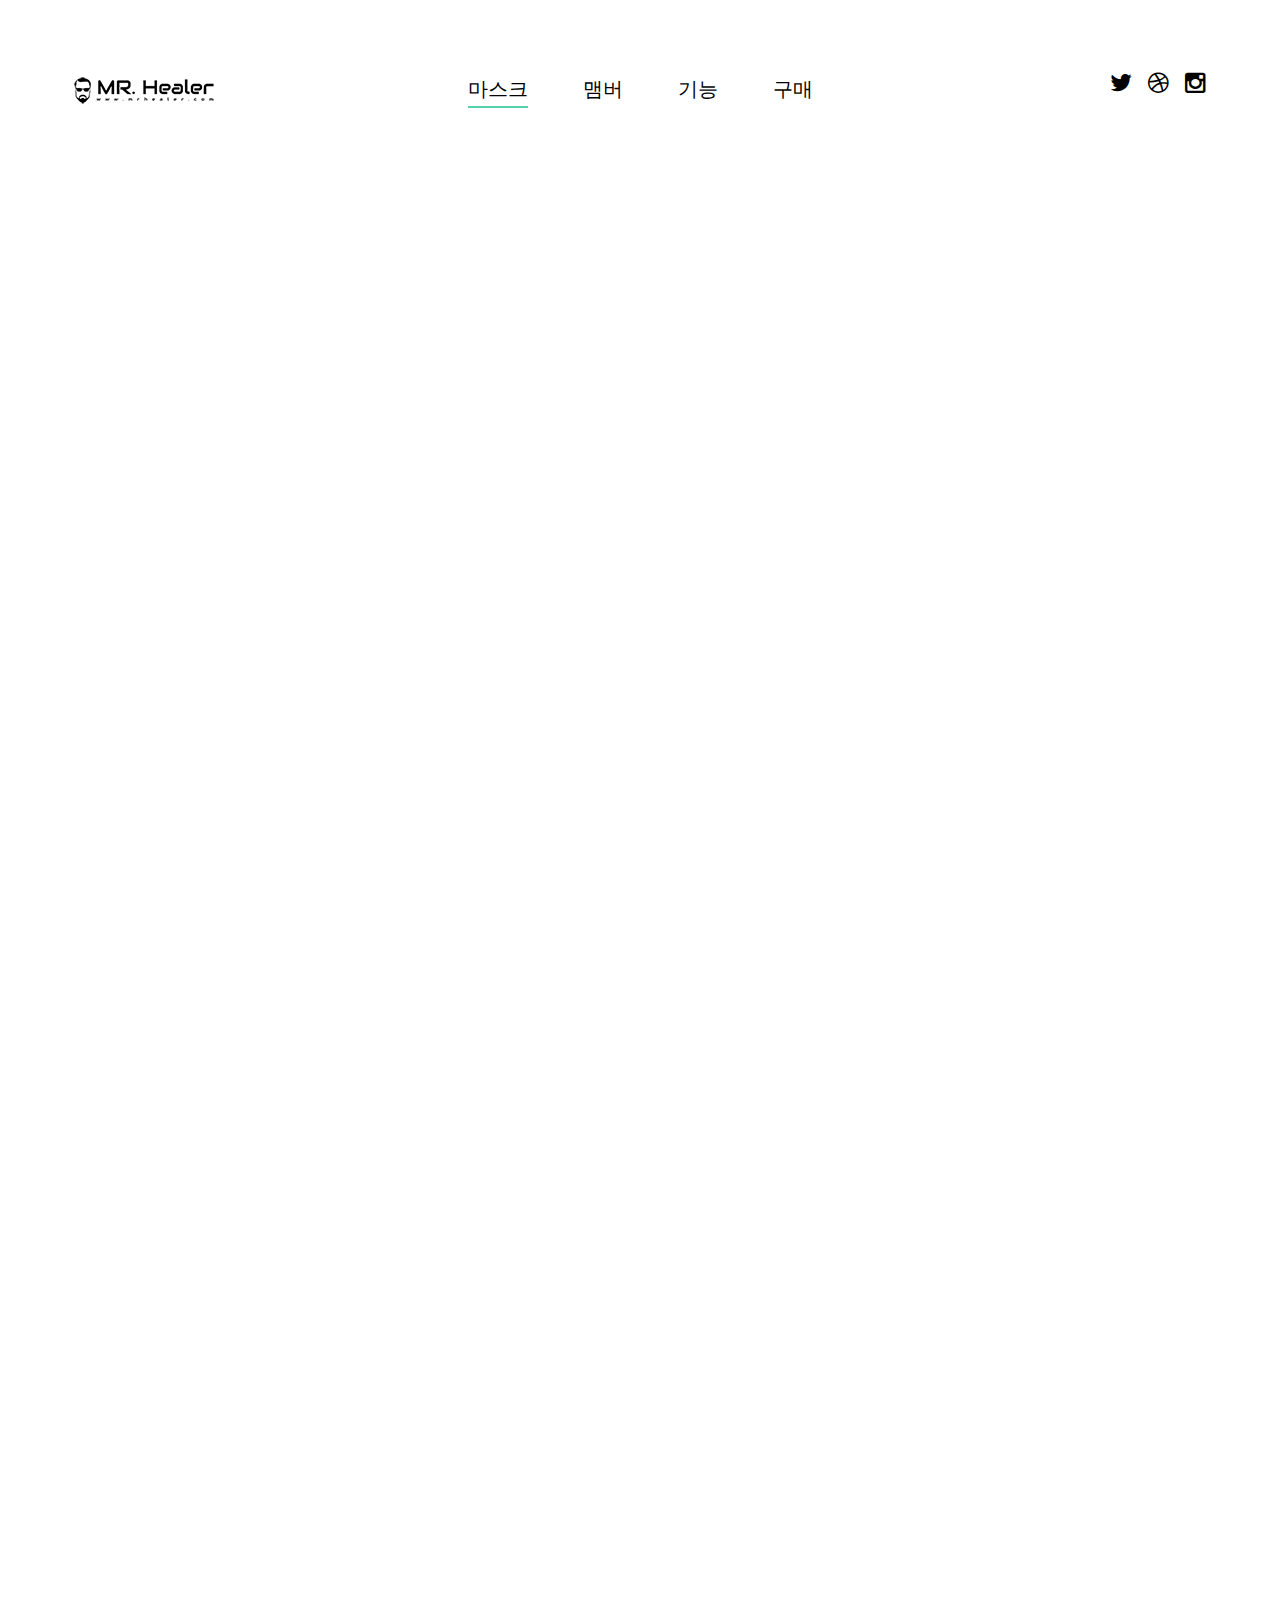
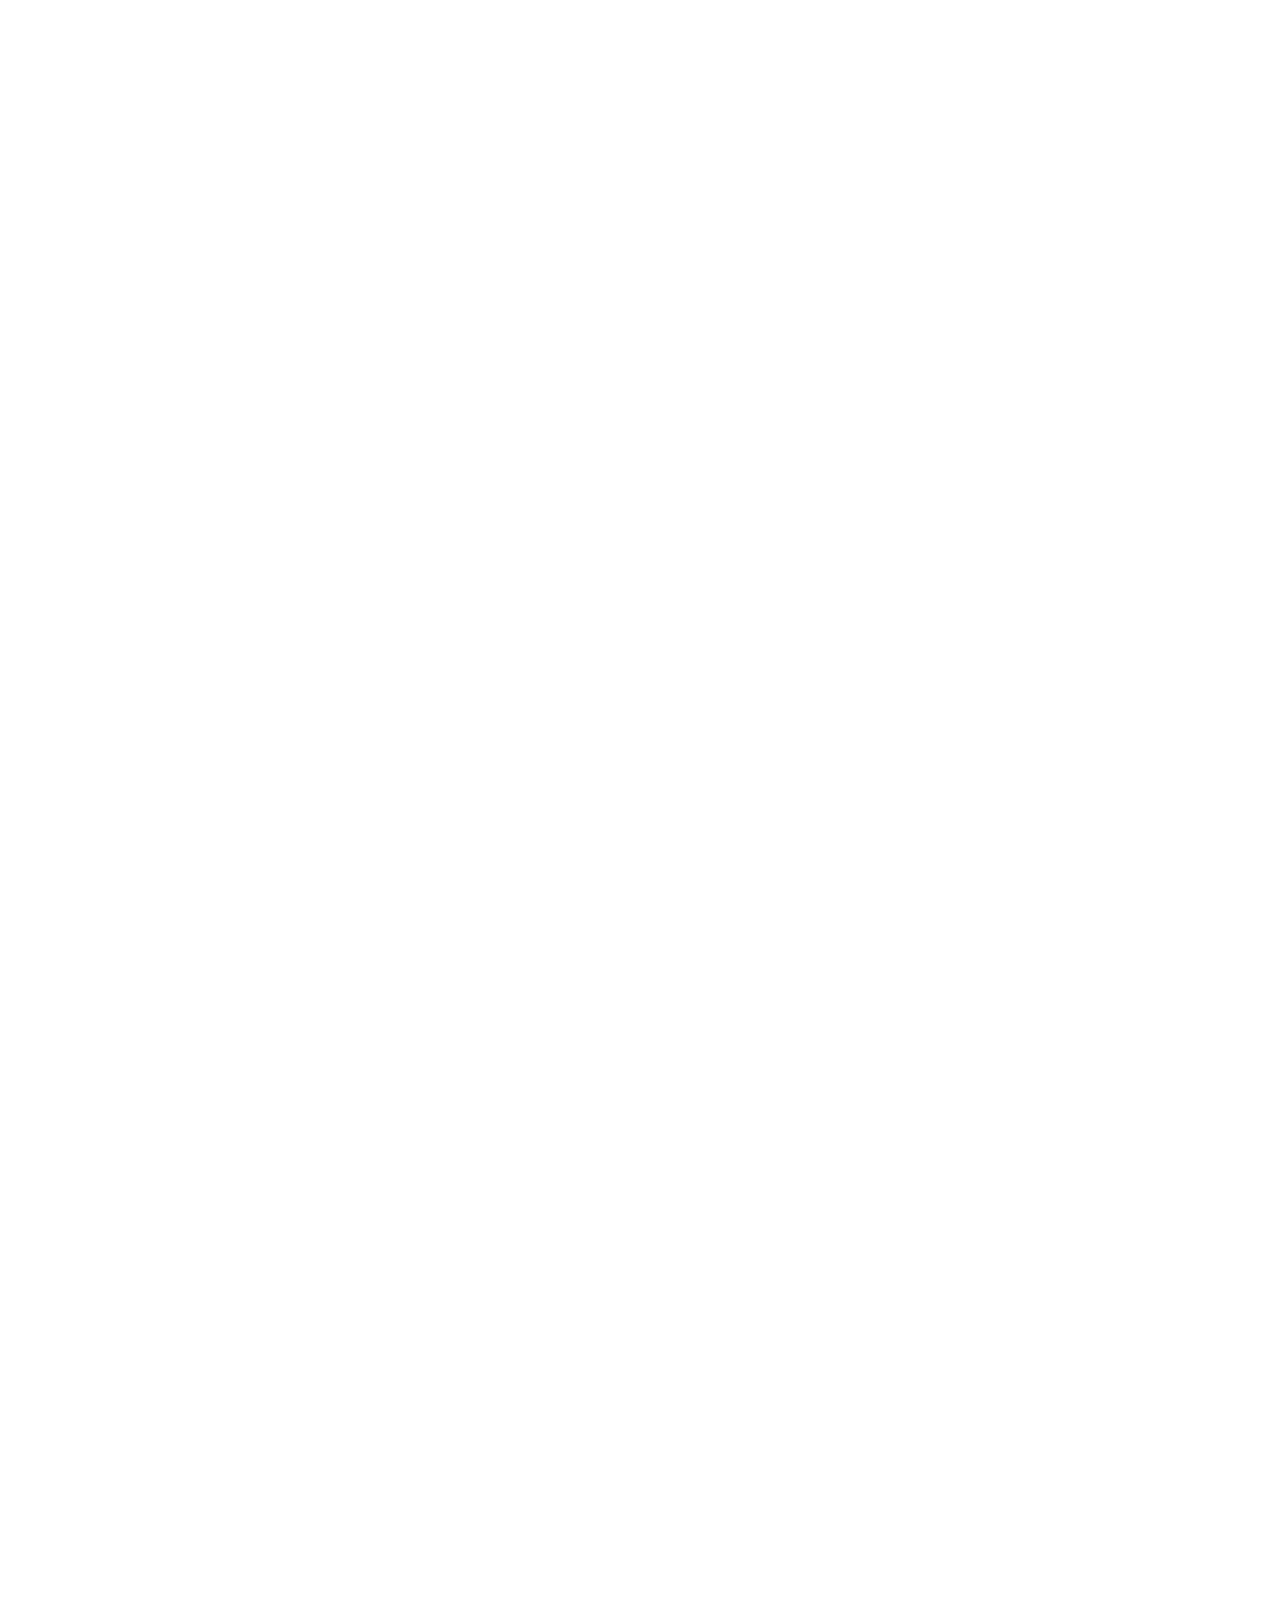
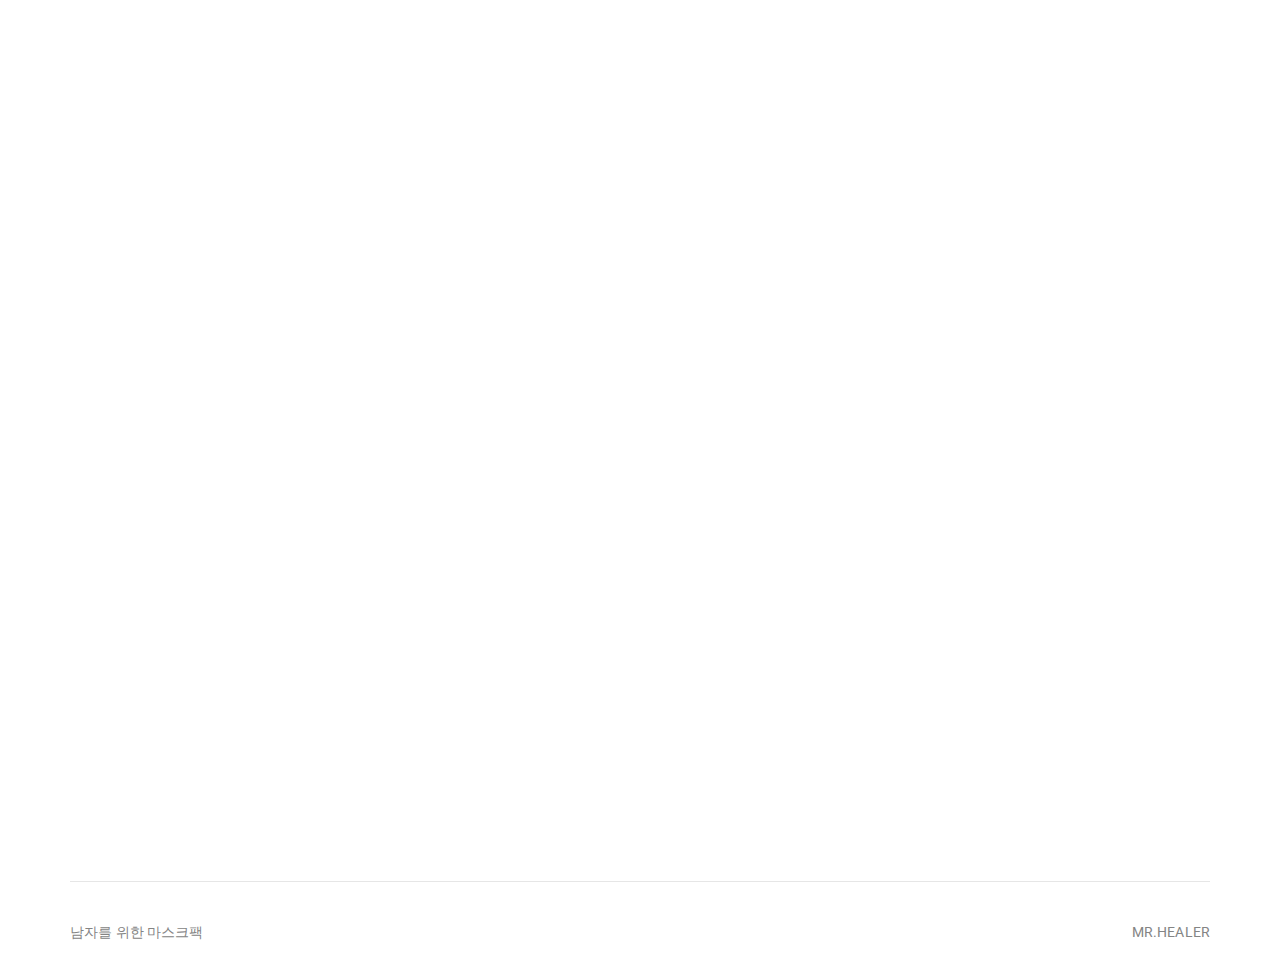
<file: index.html>
<!DOCTYPE html>
<!--[if lt IE 7]>      <html class="no-js lt-ie9 lt-ie8 lt-ie7"> <![endif]-->
<!--[if IE 7]>         <html class="no-js lt-ie9 lt-ie8"> <![endif]-->
<!--[if IE 8]>         <html class="no-js lt-ie9"> <![endif]-->
<!--[if gt IE 8]><!--> <html class="no-js"> <!--<![endif]-->
	<head>
	<meta charset="utf-8">
	<meta http-equiv="X-UA-Compatible" content="IE=edge">
	<title>Mr.Healer</title>
	<link rel="icon" href="favicon.ico?v=2"  type="image/x-icon">
	<link rel="shortcut icon" href="favicon.ico?v=2" type="image/x-icon">
	<meta name="viewport" content="width=device-width, initial-scale=1">
	<meta name="description" content="Free HTML5 Template by FREEHTML5.CO" />
	<meta name="keywords" content="free html5, free template, free bootstrap, html5, css3, mobile first, responsive" />
	<meta name="author" content="FREEHTML5.CO" />

  <!-- 
	//////////////////////////////////////////////////////

	FREE HTML5 TEMPLATE 
	DESIGNED & DEVELOPED by FREEHTML5.CO
		
	Website: 		http://freehtml5.co/
	Email: 			info@freehtml5.co
	Twitter: 		http://twitter.com/fh5co
	Facebook: 		https://www.facebook.com/fh5co

	//////////////////////////////////////////////////////
	 -->

  	<!-- Facebook and Twitter integration -->
	<meta property="og:title" content=""/>
	<meta property="og:image" content=""/>
	<meta property="og:url" content=""/>
	<meta property="og:site_name" content=""/>
	<meta property="og:description" content=""/>
	<meta name="twitter:title" content="" />
	<meta name="twitter:image" content="" />
	<meta name="twitter:url" content="" />
	<meta name="twitter:card" content="" />

	<!-- Place favicon.ico and apple-touch-icon.png in the root directory -->
	<link rel="shortcut icon" href="favicon.ico">

	<link href='https://fonts.googleapis.com/css?family=Roboto+Slab:400,300,700|Roboto:300,400' rel='stylesheet' type='text/css'>
	
	<!-- Animate.css -->
	<link rel="stylesheet" href="css/animate.css">
	<!-- Icomoon Icon Fonts-->
	<link rel="stylesheet" href="css/icomoon.css">
	<!-- Bootstrap  -->
	<link rel="stylesheet" href="css/bootstrap.css">

	<link rel="stylesheet" href="css/style.css">


	<!-- Modernizr JS -->
	<script src="js/modernizr-2.6.2.min.js"></script>
	<!-- FOR IE9 below -->
	<!--[if lt IE 9]>
	<script src="js/respond.min.js"></script>
	<![endif]-->

	</head>
	<body>
	<div class="box-wrap">
		<header role="banner" id="fh5co-header">
			<div class="container">
				<nav class="navbar navbar-default">
					<div class="row">
						<div class="col-md-3">
							<div class="fh5co-navbar-brand">
								<a class="fh5co-logo" href="index.html"><img src="images/brand-nav.png" alt="Closest Logo"></a>
							</div>
						</div>
						<div class="col-md-6">
							<ul class="nav text-center">
								<li class="active"><a href="index.html"><span>마스크</span></a></li>
								<li><a href="inside.html">맴버</a></li>
								<li><a href="services.html">기능</a></li>
								<li><a href="contact.html">구매</a></li>
							</ul>
						</div>
						<div class="col-md-3">
							<ul class="social">
								<li><a href="#"><i class="icon-twitter"></i></a></li>
								<li><a href="#"><i class="icon-dribbble"></i></a></li>
								<li><a href="#"><i class="icon-instagram"></i></a></li>
							</ul>
						</div>
					</div>
				</nav>
		  </div>
		</header>
		<!-- END: header -->
		<section id="intro">
			<div class="container">
				<div class="row">
					<div class="col-lg-6 col-lg-offset-3 col-md-8 col-md-offset-2 text-center">
						<div class="intro animate-box">
							<h2>상처받기 전으로 되돌려라.</h2>
							<h2>남자를 위한 마스크팩</h2>
							<h2>Mr. Healer</h2>
						</div>
					</div>
				</div>
			<div>
		</section>
		
		<section id="video">
			<div class="container">
				<div class="row">
					<div class=" text-center">
					<iframe class="embed-youtube iframe" width="80%" height="480" src="https://www.youtube.com/embed/agM72LPqwwQ" frameborder="0" gesture="media" allowfullscreen></iframe>
					</div>
				</div>
			<div>
		</section>
			
			
			
		<section id="work">
			<div class="container">
				<div class="row">
					<div class="col-md-6">
						<div class="fh5co-grid animate-box" style="background-image: url(images/work-1.png);">
							<a class="image-popup text-center">
								<div class="work-title">
									<h3>마스크형태로 움직임이 편리합니다.</h3>
									<span>Mr.Healer</span>
								</div>
							</a>
						</div>
					</div>
					<div class="col-md-6">
						<div class="fh5co-grid animate-box" style="background-image: url(images/work-2.jpg);">
							<a class="image-popup text-center">
								<div class="work-title">
									<h3>피부재생성분이 함유되어 있습니다.</h3>
									<span>Mr.Healer</span>
								</div>
							</a>
						</div>
					</div>
					<div class="col-md-8">
						<div class="fh5co-grid animate-box" style="background-image: url(images/work-5.png);">
							<a class="image-popup text-center">
								<div class="work-title">
									<h3>면도 후, 에프터쉐이빙으로 사용하세요.</h3>
									<span>Mr.Healer</span>
								</div>
							</a>
						</div>
					</div>
					<div class="col-md-4">
						<div class="fh5co-grid animate-box" style="background-image: url(images/work-4.jpeg);">
							<a class="image-popup text-center">
								<div class="work-title">
									<h3>메디힐, 퓨어덤 등 경쟁사에 비해 저렴합니다.</h3>
									<span>Mr.Healer</span>
								</div>
							</a>
						</div>
					</div>

				</div>
			<div>
		</section>

		<section id="services">
			<div class="container">
				<div class="row">
					<div class="col-md-4 animate-box">
						<div class="service">
							<div class="service-icon">
								<i class="icon-command"></i>
							</div>
							<h2>뛰어난 피부 재생</h2>	
							<p>피부재생에 매우 뛰어난 비타민B5를 함유하고 있어 피부 재생에 좋습니다.</p>
						</div>
					</div>
					<div class="col-md-4 animate-box">
						<div class="service">
							<div class="service-icon">
								<i class="icon-drop2"></i>
							</div>
							<h2>8시간 지속되는 보습</h2>
							<p>천연보습인자 성분인 독도 해양심층수를 함유하고 있어 보습에 좋습니다.</p>
						</div>
					</div>
					<div class="col-md-4 animate-box">
						<div class="service">
							<div class="service-icon">
								<i class="icon-anchor"></i>
							</div>
							<h2>활동에 제약없는 디자인</h2>
							<p>마스크형 디자인을 통해서 활동에 제약이 없습니다.</p>
						</div>
					</div>
				</div>
			</div>
		</section>

		<section id="intro">
			<div class="container">
				<div class="row">
					<div class="col-lg-6 col-lg-offset-3 col-md-8 col-md-offset-2 text-center">
						<div class="intro animate-box">
							<h1>Contact Us</h1>
							<h2>Mr.Healer</h2>
							<h2>지금 구매하실 수 있습니다.</h2>
							<h2><small>판매 문의 전화</small></h2>
							<h2><small>010-0101-1212</small></h2>
						</div>
					</div>
				</div>
			<div>
		</section>

			<main id="main">
			<div class="container">
				<div class="col-md-8 col-md-offset-2 animate-box">
					<form action="#">
						<div class="form-group row">
							<div class="col-md-6 field">
								<label for="firstname">이 름</label>
								<input type="text" name="FName" id="firstname" class="form-control">
							</div>
							<div class="col-md-6 field">
								<label for="lastname">연락처</label>
								<input type="text" name="FName" id="lastname" class="form-control">
							</div>
						</div>
						<div class="form-group row">
							<div class="col-md-6 field">
								<label for="email">E-mail</label>
								<input type="text" name="FName" id="email" class="form-control">
							</div>
							<div class="col-md-6 field">
								<label for="phone">주 소</label>
								<input type="text" name="FName" id="phone" class="form-control">
							</div>
						</div>
						<div class="form-group row">
							<div class="col-md-12 field">
								<label for="message">요청사항</label>
								<textarea name="message" id="message" cols="30" rows="10" class="form-control"></textarea>
							</div>
						</div>
						<div class="form-group row">
							<div class="col-md-12 field">
								<input type="submit" id="submit" class="btn btn-primary" value="구 매">
							</div>
						</div>
					</form>
				</div>
				<!-- <div class="col-md-4"></div> -->
			</div>
		</main>
		
		<footer id="footer" role="contentinfo">
			<div class="container">
				<div class="row">
					<div class="col-md-12 text-center ">
						<div class="footer-widget border">
							<p class="pull-left"><small>남자를 위한 마스크팩</small></p>
							<p class="pull-right"><small> Mr.Healer</small></p>
							
						</div>
					</div>
				</div>
			</div>
		</footer>
	</div>
	

	<!-- END: box-wrap -->
	
	<!-- jQuery -->
	<script src="js/jquery.min.js"></script>
	<!-- jQuery Easing -->
	<script src="js/jquery.easing.1.3.js"></script>
	<!-- Bootstrap -->
	<script src="js/bootstrap.min.js"></script>
	<!-- Waypoints -->
	<script src="js/jquery.waypoints.min.js"></script>

	<!-- Main JS (Do not remove) -->
	<script src="js/main.js"></script>

	</body>
</html>
</file>
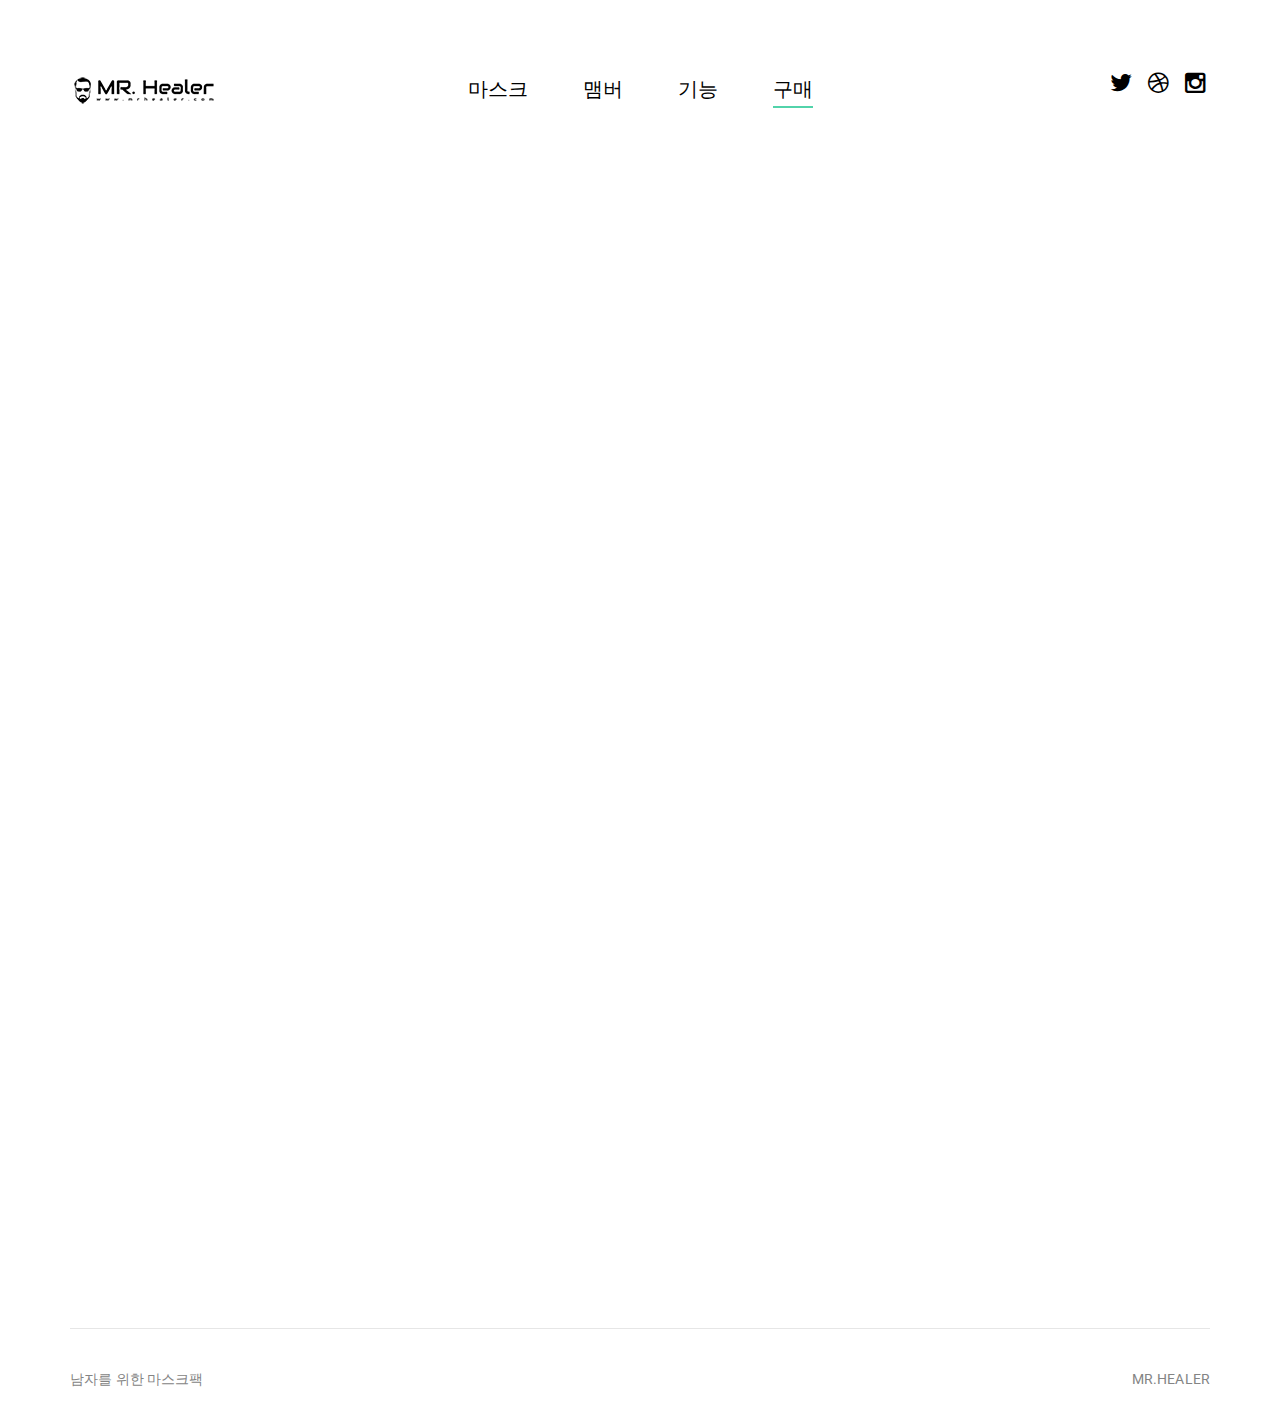
<file: contact.html>
<!DOCTYPE html>
<!--[if lt IE 7]>      <html class="no-js lt-ie9 lt-ie8 lt-ie7"> <![endif]-->
<!--[if IE 7]>         <html class="no-js lt-ie9 lt-ie8"> <![endif]-->
<!--[if IE 8]>         <html class="no-js lt-ie9"> <![endif]-->
<!--[if gt IE 8]><!--> <html class="no-js"> <!--<![endif]-->
	<head>
	<meta charset="utf-8">
	<meta http-equiv="X-UA-Compatible" content="IE=edge">
	<title>Mr.Healer</title>
	<link rel="icon" href="favicon.ico?v=2"  type="image/x-icon">
	<link rel="shortcut icon" href="favicon.ico?v=2" type="image/x-icon">
	<meta name="viewport" content="width=device-width, initial-scale=1">
	<meta name="description" content="Free HTML5 Template by FREEHTML5.CO" />
	<meta name="keywords" content="free html5, free template, free bootstrap, html5, css3, mobile first, responsive" />
	<meta name="author" content="FREEHTML5.CO" />

  <!-- 
	//////////////////////////////////////////////////////

	FREE HTML5 TEMPLATE 
	DESIGNED & DEVELOPED by FREEHTML5.CO
		
	Website: 		http://freehtml5.co/
	Email: 			info@freehtml5.co
	Twitter: 		http://twitter.com/fh5co
	Facebook: 		https://www.facebook.com/fh5co

	//////////////////////////////////////////////////////
	 -->

  	<!-- Facebook and Twitter integration -->
	<meta property="og:title" content=""/>
	<meta property="og:image" content=""/>
	<meta property="og:url" content=""/>
	<meta property="og:site_name" content=""/>
	<meta property="og:description" content=""/>
	<meta name="twitter:title" content="" />
	<meta name="twitter:image" content="" />
	<meta name="twitter:url" content="" />
	<meta name="twitter:card" content="" />

	<!-- Place favicon.ico and apple-touch-icon.png in the root directory -->
	<link rel="icon" href="favicon.ico?v=2"  type="image/x-icon">
	<link rel="shortcut icon" href="favicon.ico?v=2" type="image/x-icon">

	<link href='https://fonts.googleapis.com/css?family=Roboto+Slab:400,300,700|Roboto:300,400' rel='stylesheet' type='text/css'>
	
	<!-- Animate.css -->
	<link rel="stylesheet" href="css/animate.css">
	<!-- Icomoon Icon Fonts-->
	<link rel="stylesheet" href="css/icomoon.css">
	<!-- Bootstrap  -->
	<link rel="stylesheet" href="css/bootstrap.css">

	<link rel="stylesheet" href="css/style.css">


	<!-- Modernizr JS -->
	<script src="js/modernizr-2.6.2.min.js"></script>
	<!-- FOR IE9 below -->
	<!--[if lt IE 9]>
	<script src="js/respond.min.js"></script>
	<![endif]-->

	</head>
	<body>
	<div class="box-wrap">
		<header role="banner" id="fh5co-header">
			<div class="container">
				<nav class="navbar navbar-default">
					<div class="row">
						<div class="col-md-3">
							<div class="fh5co-navbar-brand">
								<a class="fh5co-logo" href="index.html"><img src="images/brand-nav.png" alt="Closest Logo"></a>
							</div>
						</div>
						<div class="col-md-6">
							<ul class="nav text-center">
								<li><a href="index.html"><span>마스크</span></a></li>
								<li><a href="inside.html">맴버</a></li>
								<li><a href="services.html">기능</a></li>
								<li class="active"><a href="contact.html">구매</a></li>
							</ul>
						</div>
						<div class="col-md-3">
							<ul class="social">
								<li><a href="#"><i class="icon-twitter"></i></a></li>
								<li><a href="#"><i class="icon-dribbble"></i></a></li>
								<li><a href="#"><i class="icon-instagram"></i></a></li>
							</ul>
						</div>
					</div>
				</nav>
		  </div>
		</header>
		<!-- END: header -->
		<section id="intro">
			<div class="container">
				<div class="row">
					<div class="col-lg-6 col-lg-offset-3 col-md-8 col-md-offset-2 text-center">
						<div class="intro animate-box">
							<h1>Contact Us</h1>
							<h2>Mr.Healer</h2>
							<h2>지금 구매하실 수 있습니다.</h2>
						</div>
					</div>
				</div>
			<div>
		</section>

		<main id="main">
			<div class="container">
				<div class="col-md-8 col-md-offset-2 animate-box">
					<form action="#">
						<div class="form-group row">
							<div class="col-md-6 field">
								<label for="firstname">이 름</label>
								<input type="text" name="FName" id="firstname" class="form-control">
							</div>
							<div class="col-md-6 field">
								<label for="lastname">연락처</label>
								<input type="text" name="FName" id="lastname" class="form-control">
							</div>
						</div>
						<div class="form-group row">
							<div class="col-md-6 field">
								<label for="email">E-mail</label>
								<input type="text" name="FName" id="email" class="form-control">
							</div>
							<div class="col-md-6 field">
								<label for="phone">주 소</label>
								<input type="text" name="FName" id="phone" class="form-control">
							</div>
						</div>
						<div class="form-group row">
							<div class="col-md-12 field">
								<label for="message">요청사항</label>
								<textarea name="message" id="message" cols="30" rows="10" class="form-control"></textarea>
							</div>
						</div>
						<div class="form-group row">
							<div class="col-md-12 field">
								<input type="submit" id="submit" class="btn btn-primary" value="구 매">
							</div>
						</div>
					</form>
				</div>
				<!-- <div class="col-md-4"></div> -->
			</div>
		</main>

		
		



		

	

		<footer id="footer" role="contentinfo">
			<div class="container">
				<div class="row">
					<div class="col-md-12 text-center ">
						<div class="footer-widget border">
							<p class="pull-left"><small>남자를 위한 마스크팩</small></p>
							<p class="pull-right"><small> Mr.Healer</small></p>
							
						</div>
					</div>
				</div>
			</div>
		</footer>
	</div>
	<!-- END: box-wrap -->
	
	<!-- jQuery -->
	<script src="js/jquery.min.js"></script>
	<!-- jQuery Easing -->
	<script src="js/jquery.easing.1.3.js"></script>
	<!-- Bootstrap -->
	<script src="js/bootstrap.min.js"></script>
	<!-- Waypoints -->
	<script src="js/jquery.waypoints.min.js"></script>

	<!-- Main JS (Do not remove) -->
	<script src="js/main.js"></script>

	</body>
</html>
</file>
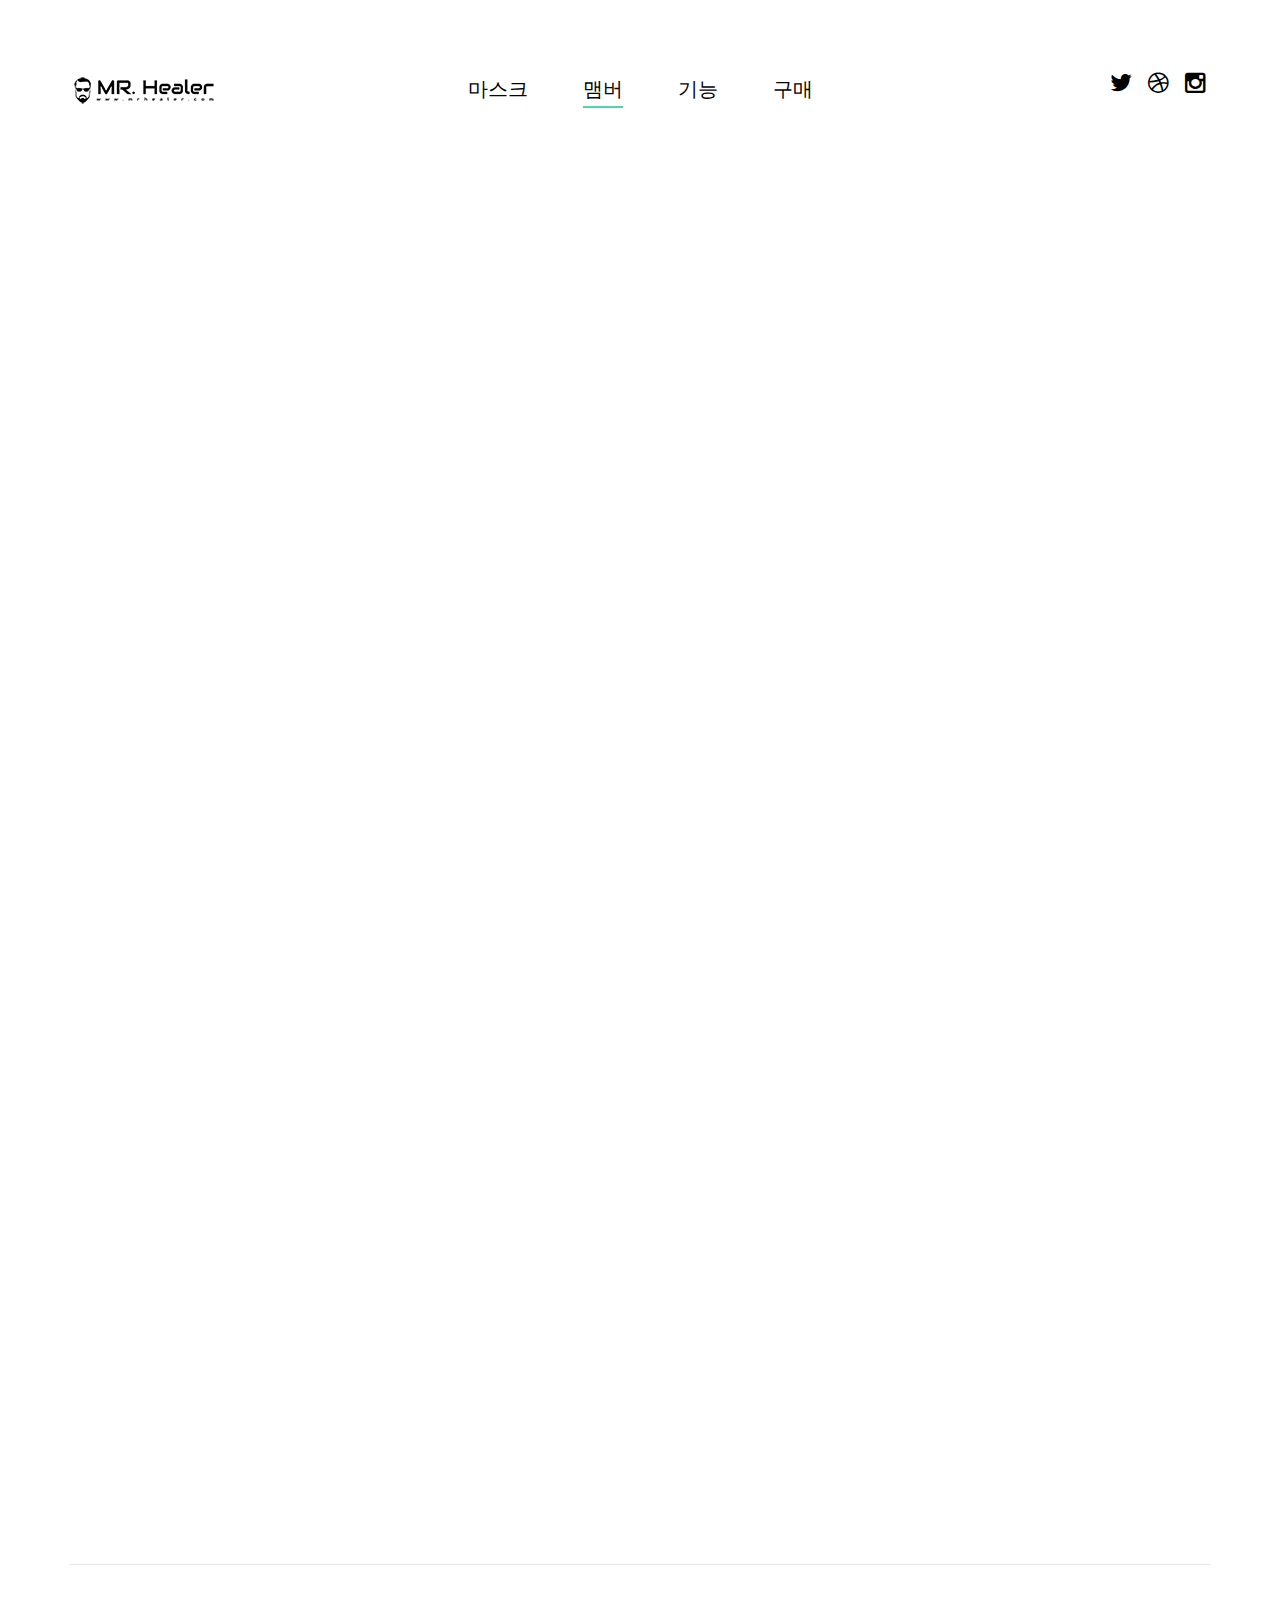
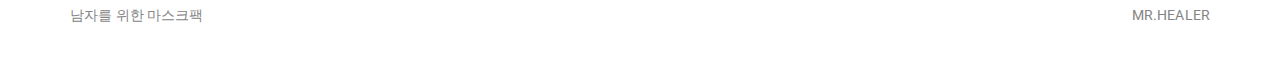
<file: inside.html>
<!DOCTYPE html>
<!--[if lt IE 7]>      <html class="no-js lt-ie9 lt-ie8 lt-ie7"> <![endif]-->
<!--[if IE 7]>         <html class="no-js lt-ie9 lt-ie8"> <![endif]-->
<!--[if IE 8]>         <html class="no-js lt-ie9"> <![endif]-->
<!--[if gt IE 8]><!--> <html class="no-js"> <!--<![endif]-->
	<head>
	<meta charset="utf-8">
	<meta http-equiv="X-UA-Compatible" content="IE=edge">
	<title>Mr.Healer</title>
	<link rel="icon" href="favicon.ico?v=2"  type="image/x-icon">
	<link rel="shortcut icon" href="favicon.ico?v=2" type="image/x-icon">
	<meta name="viewport" content="width=device-width, initial-scale=1">
	<meta name="description" content="Free HTML5 Template by FREEHTML5.CO" />
	<meta name="keywords" content="free html5, free template, free bootstrap, html5, css3, mobile first, responsive" />
	<meta name="author" content="FREEHTML5.CO" />

  <!-- 
	//////////////////////////////////////////////////////

	FREE HTML5 TEMPLATE 
	DESIGNED & DEVELOPED by FREEHTML5.CO
		
	Website: 		http://freehtml5.co/
	Email: 			info@freehtml5.co
	Twitter: 		http://twitter.com/fh5co
	Facebook: 		https://www.facebook.com/fh5co

	//////////////////////////////////////////////////////
	 -->

  	<!-- Facebook and Twitter integration -->
	<meta property="og:title" content=""/>
	<meta property="og:image" content=""/>
	<meta property="og:url" content=""/>
	<meta property="og:site_name" content=""/>
	<meta property="og:description" content=""/>
	<meta name="twitter:title" content="" />
	<meta name="twitter:image" content="" />
	<meta name="twitter:url" content="" />
	<meta name="twitter:card" content="" />

	<!-- Place favicon.ico and apple-touch-icon.png in the root directory -->
	<link rel="shortcut icon" href="favicon.ico">

	<link href='https://fonts.googleapis.com/css?family=Roboto+Slab:400,300,700|Roboto:300,400' rel='stylesheet' type='text/css'>
	
	<!-- Animate.css -->
	<link rel="stylesheet" href="css/animate.css">
	<!-- Icomoon Icon Fonts-->
	<link rel="stylesheet" href="css/icomoon.css">
	<!-- Bootstrap  -->
	<link rel="stylesheet" href="css/bootstrap.css">

	<link rel="stylesheet" href="css/style.css">


	<!-- Modernizr JS -->
	<script src="js/modernizr-2.6.2.min.js"></script>
	<!-- FOR IE9 below -->
	<!--[if lt IE 9]>
	<script src="js/respond.min.js"></script>
	<![endif]-->

	</head>
	<body>
	<div class="box-wrap">
		<header role="banner" id="fh5co-header">
			<div class="container">
				<nav class="navbar navbar-default">
					<div class="row">
						<div class="col-md-3">
							<div class="fh5co-navbar-brand">
								<a class="fh5co-logo" href="index.html"><img src="images/brand-nav.png" alt="Closest Logo"></a>
							</div>
						</div>
						<div class="col-md-6">
							<ul class="nav text-center">
								<li><a href="index.html"><span>마스크</span></a></li>
								<li class="active"><a href="inside.html">맴버</a></li>
								<li><a href="services.html">기능</a></li>
								<li><a href="contact.html">구매</a></li>
							</ul>
						</div>
						<div class="col-md-3">
							<ul class="social">
								<li><a href="#"><i class="icon-twitter"></i></a></li>
								<li><a href="#"><i class="icon-dribbble"></i></a></li>
								<li><a href="#"><i class="icon-instagram"></i></a></li>
							</ul>
						</div>
					</div>
				</nav>
		  </div>
		</header>
		<!-- END: header -->
		<section id="intro">
			<div class="container">
				<div class="row">
					<div class="col-lg-6 col-lg-offset-3 col-md-8 col-md-offset-2 text-center">
						<div class="intro animate-box">
							<h1>About Us</h1>
							<h2>남자만을 위한 새로운 마스크팩을</h2>
							<h2>제공하고자 합니다.</h2>
						</div>
					</div>
				</div>
			<div>
		</section>

		<main id="main">
			<div class="container">
				<div class="col-md-8 col-md-offset-2 animate-box">
					<h2>우리들의 시작은</h2>
					<p>Creat New Unicorn 창업캠프의 맴버로 만나 '남자를 위한 새로운 그루밍 아이템이 없을까?'라는 고민에서 시작된 팀입니다.</p>

				</div>
				<!-- <div class="col-md-4"></div> -->
			</div>
		</main>

		<section id="product">
			<div class="container">
				<div class="row animate-box">
					<div class="col-md-12 section-heading text-center">
						<h2>Member</h2>
						<div class="row">
							<div class="col-md-6 col-md-offset-3 subtext">
								<p>새로운 유니콘이 되고자 하는</p>
								<p>저희 맴버들을 소개합니다.</p>
							</div>
						</div>
					</div>
				</div>
				<div class="row">
					<div class="post-entry">
						<div class="col-md-6">
							<div class="post animate-box">
								<a href="#"><img src="images/man-1.png" alt="Product"></a>
								<div>
									<h3><a href="#">김 호 성</a></h3>
									<p>충남대학교 의류학과 재학</p>
									<span><a href="#">Learn More...</a></span>
								</div>
							</div>
						</div>
						<div class="col-md-6">
							<div class="post animate-box">
								<a href="#"><img src="images/man-2.png" alt="Product"></a>
								<div>
									<h3><a href="#">안 근 호</a></h3>
									<p>충남대학교 경영학부 재학</p>
									<span><a href="#">Learn More...</a></span>
								</div>
							</div>
						</div>
						<div class="col-md-6">
							<div class="post animate-box">
								<a href="#"><img src="images/man-3.png" alt="Product"></a>
								<div>
									<h3><a href="#">최 상 엽</a></h3>
									<p>충남대학교 경영학부 재학</p>
									<span><a href="#">Learn More...</a></span>
								</div>
							</div>
						</div>
					</div>
				</div>
			</div>
		</section>


		

	

		<footer id="footer" role="contentinfo">
			<div class="container">
				<div class="row">
					<div class="col-md-12 text-center ">
						<div class="footer-widget border">
							<p class="pull-left"><small>남자를 위한 마스크팩</small></p>
							<p class="pull-right"><small> Mr.Healer</small></p>
							
						</div>
					</div>
				</div>
			</div>
		</footer>
	</div>
	<!-- END: box-wrap -->
	
	<!-- jQuery -->
	<script src="js/jquery.min.js"></script>
	<!-- jQuery Easing -->
	<script src="js/jquery.easing.1.3.js"></script>
	<!-- Bootstrap -->
	<script src="js/bootstrap.min.js"></script>
	<!-- Waypoints -->
	<script src="js/jquery.waypoints.min.js"></script>

	<!-- Main JS (Do not remove) -->
	<script src="js/main.js"></script>

	</body>
</html>
</file>
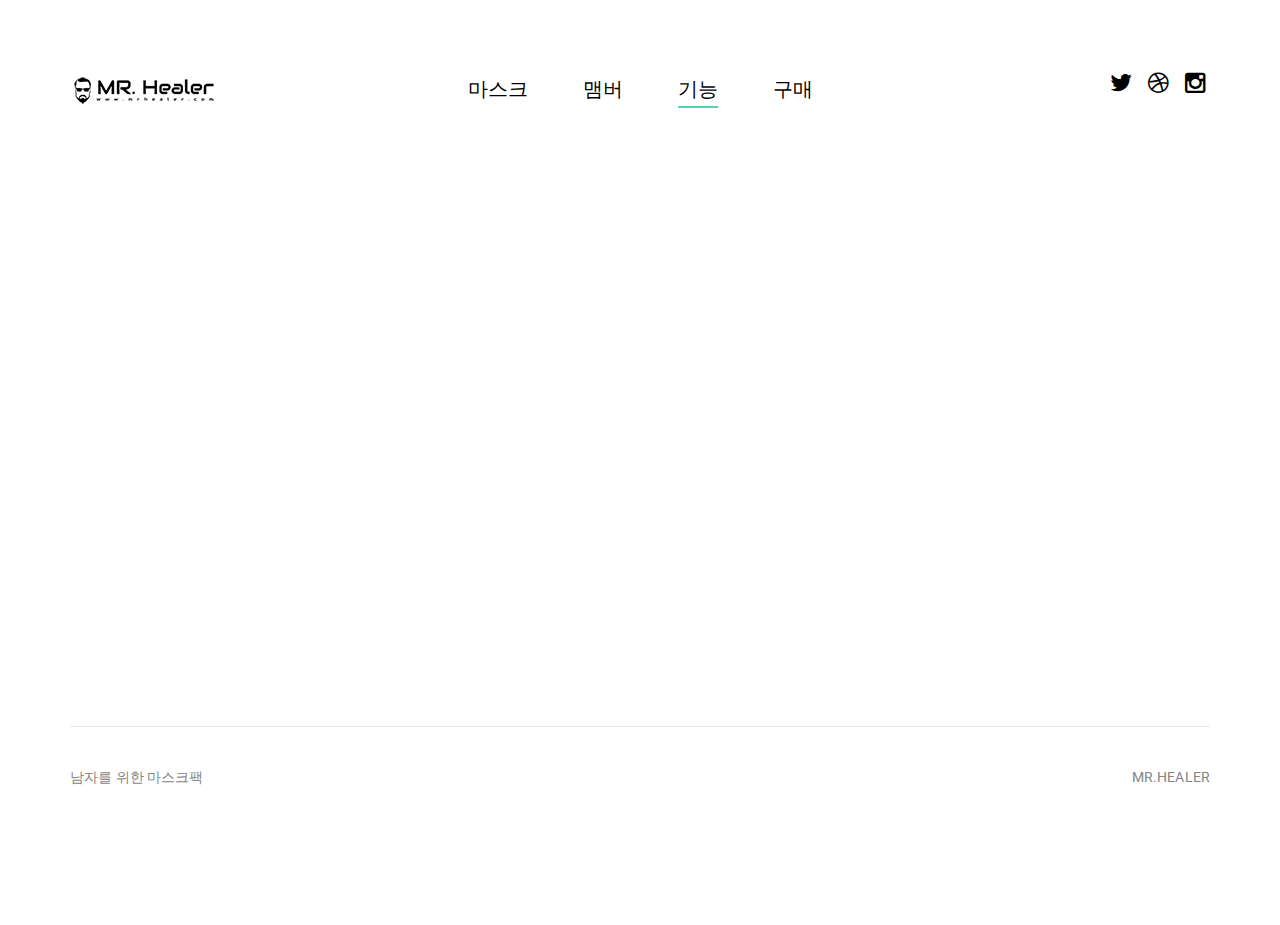
<file: services.html>
<!DOCTYPE html>
<!--[if lt IE 7]>      <html class="no-js lt-ie9 lt-ie8 lt-ie7"> <![endif]-->
<!--[if IE 7]>         <html class="no-js lt-ie9 lt-ie8"> <![endif]-->
<!--[if IE 8]>         <html class="no-js lt-ie9"> <![endif]-->
<!--[if gt IE 8]><!--> <html class="no-js"> <!--<![endif]-->
	<head>
	<meta charset="utf-8">
	<meta http-equiv="X-UA-Compatible" content="IE=edge">
	<title>Mr.Healer</title>
	<link rel="icon" href="favicon.ico?v=2"  type="image/x-icon">
	<link rel="shortcut icon" href="favicon.ico?v=2" type="image/x-icon">
	<meta name="viewport" content="width=device-width, initial-scale=1">
	<meta name="description" content="Free HTML5 Template by FREEHTML5.CO" />
	<meta name="keywords" content="free html5, free template, free bootstrap, html5, css3, mobile first, responsive" />
	<meta name="author" content="FREEHTML5.CO" />

  <!-- 
	//////////////////////////////////////////////////////

	FREE HTML5 TEMPLATE 
	DESIGNED & DEVELOPED by FREEHTML5.CO
		
	Website: 		http://freehtml5.co/
	Email: 			info@freehtml5.co
	Twitter: 		http://twitter.com/fh5co
	Facebook: 		https://www.facebook.com/fh5co

	//////////////////////////////////////////////////////
	 -->

  	<!-- Facebook and Twitter integration -->
	<meta property="og:title" content=""/>
	<meta property="og:image" content=""/>
	<meta property="og:url" content=""/>
	<meta property="og:site_name" content=""/>
	<meta property="og:description" content=""/>
	<meta name="twitter:title" content="" />
	<meta name="twitter:image" content="" />
	<meta name="twitter:url" content="" />
	<meta name="twitter:card" content="" />

	<!-- Place favicon.ico and apple-touch-icon.png in the root directory -->
	<link rel="shortcut icon" href="favicon.ico">

	<link href='https://fonts.googleapis.com/css?family=Roboto+Slab:400,300,700|Roboto:300,400' rel='stylesheet' type='text/css'>
	
	<!-- Animate.css -->
	<link rel="stylesheet" href="css/animate.css">
	<!-- Icomoon Icon Fonts-->
	<link rel="stylesheet" href="css/icomoon.css">
	<!-- Bootstrap  -->
	<link rel="stylesheet" href="css/bootstrap.css">

	<link rel="stylesheet" href="css/style.css">


	<!-- Modernizr JS -->
	<script src="js/modernizr-2.6.2.min.js"></script>
	<!-- FOR IE9 below -->
	<!--[if lt IE 9]>
	<script src="js/respond.min.js"></script>
	<![endif]-->

	</head>
	<body>
	<div class="box-wrap">
		<header role="banner" id="fh5co-header">
			<div class="container">
				<nav class="navbar navbar-default">
					<div class="row">
						<div class="col-md-3">
							<div class="fh5co-navbar-brand">
								<a class="fh5co-logo" href="index.html"><img src="images/brand-nav.png" alt="Closest Logo"></a>
							</div>
						</div>
						<div class="col-md-6">
							<ul class="nav text-center">
								<li><a href="index.html"><span>마스크</span></a></li>
								<li><a href="inside.html">맴버</a></li>
								<li class="active"><a href="services.html">기능</a></li>
								<li><a href="contact.html">구매</a></li>
							</ul>
						</div>
						<div class="col-md-3">
							<ul class="social">
								<li><a href="#"><i class="icon-twitter"></i></a></li>
								<li><a href="#"><i class="icon-dribbble"></i></a></li>
								<li><a href="#"><i class="icon-instagram"></i></a></li>
							</ul>
						</div>
					</div>
				</nav>
		  </div>
		</header>
		<!-- END: header -->
		<section id="intro">
			<div class="container">
				<div class="row">
					<div class="col-lg-6 col-lg-offset-3 col-md-8 col-md-offset-2 text-center">
						<div class="intro animate-box">
							<h1>Effect</h1>
							<h2>Mr.healer의 효과를 살펴보세요.</h2>
						</div>
					</div>
				</div>
			<div>
		</section>

		<section id="services">
			<div class="container">
				<div class="row">
					<div class="col-md-4 animate-box">
						<div class="service">
							<div class="service-icon">
								<i class="icon-command"></i>
							</div>
							<h2>뛰어난 피부 재생</h2>	
							<p>피부재생에 매우 뛰어난 비타민B5를 함유하고 있어 피부 재생에 좋습니다.</p>
						</div>
					</div>
					<div class="col-md-4 animate-box">
						<div class="service">
							<div class="service-icon">
								<i class="icon-drop2"></i>
							</div>
							<h2>8시간 지속되는 보습</h2>
							<p>천연보습인자 성분인 독도 해양심층수를 함유하고 있어 보습에 좋습니다.</p>
						</div>
					</div>
					<div class="col-md-4 animate-box">
						<div class="service">
							<div class="service-icon">
								<i class="icon-anchor"></i>
							</div>
							<h2>활동에 제약없는 디자인</h2>
							<p>마스크형 디자인을 통해서 활동에 제약이 없습니다.</p>
						</div>
					</div>


		<footer id="footer" role="contentinfo">
			<div class="container">
				<div class="row">
					<div class="col-md-12 text-center ">
						<div class="footer-widget border">
							<p class="pull-left"><small>남자를 위한 마스크팩</small></p>
							<p class="pull-right"><small> Mr.Healer</small></p>
							
						</div>
					</div>
				</div>
			</div>
		</footer>
	</div>
	<!-- END: box-wrap -->
	
	<!-- jQuery -->
	<script src="js/jquery.min.js"></script>
	<!-- jQuery Easing -->
	<script src="js/jquery.easing.1.3.js"></script>
	<!-- Bootstrap -->
	<script src="js/bootstrap.min.js"></script>
	<!-- Waypoints -->
	<script src="js/jquery.waypoints.min.js"></script>

	<!-- Main JS (Do not remove) -->
	<script src="js/main.js"></script>

	</body>
</html>
</file>
<file: css/icomoon.css>
@font-face {
	font-family: 'icomoon';
	src:url('../fonts/icomoon/icomoon.eot?qtatmt');
	src:url('../fonts/icomoon/icomoon.eot?qtatmt#iefix') format('embedded-opentype'),
		url('../fonts/icomoon/icomoon.ttf?qtatmt') format('truetype'),
		url('../fonts/icomoon/icomoon.woff?qtatmt') format('woff'),
		url('../fonts/icomoon/icomoon.svg?qtatmt#icomoon') format('svg');
	font-weight: normal;
	font-style: normal;
}

[class^="icon-"], [class*=" icon-"] {
	font-family: 'icomoon';
	speak: none;
	font-style: normal;
	font-weight: normal;
	font-variant: normal;
	text-transform: none;
	line-height: 1;

	/* Better Font Rendering =========== */
	-webkit-font-smoothing: antialiased;
	-moz-osx-font-smoothing: grayscale;
}

.icon-glass:before {
	content: "\f000";
}
.icon-music:before {
	content: "\f001";
}
.icon-search2:before {
	content: "\f002";
}
.icon-envelope-o:before {
	content: "\f003";
}
.icon-heart:before {
	content: "\f004";
}
.icon-star:before {
	content: "\f005";
}
.icon-star-o:before {
	content: "\f006";
}
.icon-user:before {
	content: "\f007";
}
.icon-film:before {
	content: "\f008";
}
.icon-th-large:before {
	content: "\f009";
}
.icon-th:before {
	content: "\f00a";
}
.icon-th-list:before {
	content: "\f00b";
}
.icon-check:before {
	content: "\f00c";
}
.icon-close:before {
	content: "\f00d";
}
.icon-remove:before {
	content: "\f00d";
}
.icon-times:before {
	content: "\f00d";
}
.icon-search-plus:before {
	content: "\f00e";
}
.icon-search-minus:before {
	content: "\f010";
}
.icon-power-off:before {
	content: "\f011";
}
.icon-signal:before {
	content: "\f012";
}
.icon-cog:before {
	content: "\f013";
}
.icon-gear:before {
	content: "\f013";
}
.icon-trash-o:before {
	content: "\f014";
}
.icon-home:before {
	content: "\f015";
}
.icon-file-o:before {
	content: "\f016";
}
.icon-clock-o:before {
	content: "\f017";
}
.icon-road:before {
	content: "\f018";
}
.icon-download:before {
	content: "\f019";
}
.icon-arrow-circle-o-down:before {
	content: "\f01a";
}
.icon-arrow-circle-o-up:before {
	content: "\f01b";
}
.icon-inbox:before {
	content: "\f01c";
}
.icon-play-circle-o:before {
	content: "\f01d";
}
.icon-repeat2:before {
	content: "\f01e";
}
.icon-rotate-right:before {
	content: "\f01e";
}
.icon-refresh:before {
	content: "\f021";
}
.icon-list-alt:before {
	content: "\f022";
}
.icon-lock:before {
	content: "\f023";
}
.icon-flag:before {
	content: "\f024";
}
.icon-headphones:before {
	content: "\f025";
}
.icon-volume-off:before {
	content: "\f026";
}
.icon-volume-down:before {
	content: "\f027";
}
.icon-volume-up:before {
	content: "\f028";
}
.icon-qrcode:before {
	content: "\f029";
}
.icon-barcode:before {
	content: "\f02a";
}
.icon-tag:before {
	content: "\f02b";
}
.icon-tags:before {
	content: "\f02c";
}
.icon-book:before {
	content: "\f02d";
}
.icon-bookmark:before {
	content: "\f02e";
}
.icon-print:before {
	content: "\f02f";
}
.icon-camera:before {
	content: "\f030";
}
.icon-font:before {
	content: "\f031";
}
.icon-bold:before {
	content: "\f032";
}
.icon-italic:before {
	content: "\f033";
}
.icon-text-height:before {
	content: "\f034";
}
.icon-text-width:before {
	content: "\f035";
}
.icon-align-left:before {
	content: "\f036";
}
.icon-align-center2:before {
	content: "\f037";
}
.icon-align-right:before {
	content: "\f038";
}
.icon-align-justify2:before {
	content: "\f039";
}
.icon-list:before {
	content: "\f03a";
}
.icon-dedent:before {
	content: "\f03b";
}
.icon-outdent:before {
	content: "\f03b";
}
.icon-indent:before {
	content: "\f03c";
}
.icon-video-camera:before {
	content: "\f03d";
}
.icon-image:before {
	content: "\f03e";
}
.icon-photo:before {
	content: "\f03e";
}
.icon-picture-o:before {
	content: "\f03e";
}
.icon-pencil:before {
	content: "\f040";
}
.icon-map-marker:before {
	content: "\f041";
}
.icon-adjust:before {
	content: "\f042";
}
.icon-tint:before {
	content: "\f043";
}
.icon-edit:before {
	content: "\f044";
}
.icon-pencil-square-o:before {
	content: "\f044";
}
.icon-share-square-o:before {
	content: "\f045";
}
.icon-check-square-o:before {
	content: "\f046";
}
.icon-arrows:before {
	content: "\f047";
}
.icon-step-backward:before {
	content: "\f048";
}
.icon-fast-backward:before {
	content: "\f049";
}
.icon-backward:before {
	content: "\f04a";
}
.icon-play2:before {
	content: "\f04b";
}
.icon-pause2:before {
	content: "\f04c";
}
.icon-stop2:before {
	content: "\f04d";
}
.icon-forward:before {
	content: "\f04e";
}
.icon-fast-forward2:before {
	content: "\f050";
}
.icon-step-forward:before {
	content: "\f051";
}
.icon-eject:before {
	content: "\f052";
}
.icon-chevron-left:before {
	content: "\f053";
}
.icon-chevron-right:before {
	content: "\f054";
}
.icon-plus-circle:before {
	content: "\f055";
}
.icon-minus-circle:before {
	content: "\f056";
}
.icon-times-circle:before {
	content: "\f057";
}
.icon-check-circle:before {
	content: "\f058";
}
.icon-question-circle:before {
	content: "\f059";
}
.icon-info-circle:before {
	content: "\f05a";
}
.icon-crosshairs:before {
	content: "\f05b";
}
.icon-times-circle-o:before {
	content: "\f05c";
}
.icon-check-circle-o:before {
	content: "\f05d";
}
.icon-ban2:before {
	content: "\f05e";
}
.icon-arrow-left:before {
	content: "\f060";
}
.icon-arrow-right:before {
	content: "\f061";
}
.icon-arrow-up:before {
	content: "\f062";
}
.icon-arrow-down:before {
	content: "\f063";
}
.icon-mail-forward:before {
	content: "\f064";
}
.icon-share:before {
	content: "\f064";
}
.icon-expand2:before {
	content: "\f065";
}
.icon-compress:before {
	content: "\f066";
}
.icon-plus:before {
	content: "\f067";
}
.icon-minus:before {
	content: "\f068";
}
.icon-asterisk:before {
	content: "\f069";
}
.icon-exclamation-circle:before {
	content: "\f06a";
}
.icon-gift:before {
	content: "\f06b";
}
.icon-leaf:before {
	content: "\f06c";
}
.icon-fire:before {
	content: "\f06d";
}
.icon-eye:before {
	content: "\f06e";
}
.icon-eye-slash:before {
	content: "\f070";
}
.icon-exclamation-triangle:before {
	content: "\f071";
}
.icon-warning:before {
	content: "\f071";
}
.icon-plane:before {
	content: "\f072";
}
.icon-calendar:before {
	content: "\f073";
}
.icon-random:before {
	content: "\f074";
}
.icon-comment:before {
	content: "\f075";
}
.icon-magnet:before {
	content: "\f076";
}
.icon-chevron-up:before {
	content: "\f077";
}
.icon-chevron-down:before {
	content: "\f078";
}
.icon-retweet:before {
	content: "\f079";
}
.icon-shopping-cart:before {
	content: "\f07a";
}
.icon-folder:before {
	content: "\f07b";
}
.icon-folder-open:before {
	content: "\f07c";
}
.icon-arrows-v:before {
	content: "\f07d";
}
.icon-arrows-h:before {
	content: "\f07e";
}
.icon-bar-chart:before {
	content: "\f080";
}
.icon-bar-chart-o:before {
	content: "\f080";
}
.icon-twitter-square:before {
	content: "\f081";
}
.icon-facebook-square:before {
	content: "\f082";
}
.icon-camera-retro:before {
	content: "\f083";
}
.icon-key:before {
	content: "\f084";
}
.icon-cogs:before {
	content: "\f085";
}
.icon-gears:before {
	content: "\f085";
}
.icon-comments:before {
	content: "\f086";
}
.icon-thumbs-o-up:before {
	content: "\f087";
}
.icon-thumbs-o-down:before {
	content: "\f088";
}
.icon-star-half:before {
	content: "\f089";
}
.icon-heart-o:before {
	content: "\f08a";
}
.icon-sign-out:before {
	content: "\f08b";
}
.icon-linkedin-square:before {
	content: "\f08c";
}
.icon-thumb-tack:before {
	content: "\f08d";
}
.icon-external-link:before {
	content: "\f08e";
}
.icon-sign-in:before {
	content: "\f090";
}
.icon-trophy:before {
	content: "\f091";
}
.icon-github-square:before {
	content: "\f092";
}
.icon-upload:before {
	content: "\f093";
}
.icon-lemon-o:before {
	content: "\f094";
}
.icon-phone:before {
	content: "\f095";
}
.icon-square-o:before {
	content: "\f096";
}
.icon-bookmark-o:before {
	content: "\f097";
}
.icon-phone-square:before {
	content: "\f098";
}
.icon-twitter:before {
	content: "\f099";
}
.icon-facebook:before {
	content: "\f09a";
}
.icon-facebook-f:before {
	content: "\f09a";
}
.icon-github:before {
	content: "\f09b";
}
.icon-unlock2:before {
	content: "\f09c";
}
.icon-credit-card:before {
	content: "\f09d";
}
.icon-feed:before {
	content: "\f09e";
}
.icon-rss:before {
	content: "\f09e";
}
.icon-hdd-o:before {
	content: "\f0a0";
}
.icon-bullhorn:before {
	content: "\f0a1";
}
.icon-bell-o:before {
	content: "\f0a2";
}
.icon-certificate:before {
	content: "\f0a3";
}
.icon-hand-o-right:before {
	content: "\f0a4";
}
.icon-hand-o-left:before {
	content: "\f0a5";
}
.icon-hand-o-up:before {
	content: "\f0a6";
}
.icon-hand-o-down:before {
	content: "\f0a7";
}
.icon-arrow-circle-left:before {
	content: "\f0a8";
}
.icon-arrow-circle-right:before {
	content: "\f0a9";
}
.icon-arrow-circle-up:before {
	content: "\f0aa";
}
.icon-arrow-circle-down:before {
	content: "\f0ab";
}
.icon-globe:before {
	content: "\f0ac";
}
.icon-wrench:before {
	content: "\f0ad";
}
.icon-tasks:before {
	content: "\f0ae";
}
.icon-filter:before {
	content: "\f0b0";
}
.icon-briefcase:before {
	content: "\f0b1";
}
.icon-arrows-alt:before {
	content: "\f0b2";
}
.icon-group:before {
	content: "\f0c0";
}
.icon-users:before {
	content: "\f0c0";
}
.icon-chain:before {
	content: "\f0c1";
}
.icon-link:before {
	content: "\f0c1";
}
.icon-cloud:before {
	content: "\f0c2";
}
.icon-flask:before {
	content: "\f0c3";
}
.icon-cut:before {
	content: "\f0c4";
}
.icon-scissors:before {
	content: "\f0c4";
}
.icon-copy:before {
	content: "\f0c5";
}
.icon-files-o:before {
	content: "\f0c5";
}
.icon-paperclip:before {
	content: "\f0c6";
}
.icon-floppy-o:before {
	content: "\f0c7";
}
.icon-save:before {
	content: "\f0c7";
}
.icon-square:before {
	content: "\f0c8";
}
.icon-bars:before {
	content: "\f0c9";
}
.icon-navicon:before {
	content: "\f0c9";
}
.icon-reorder:before {
	content: "\f0c9";
}
.icon-list-ul:before {
	content: "\f0ca";
}
.icon-list-ol:before {
	content: "\f0cb";
}
.icon-strikethrough:before {
	content: "\f0cc";
}
.icon-underline:before {
	content: "\f0cd";
}
.icon-table:before {
	content: "\f0ce";
}
.icon-magic:before {
	content: "\f0d0";
}
.icon-truck:before {
	content: "\f0d1";
}
.icon-pinterest:before {
	content: "\f0d2";
}
.icon-pinterest-square:before {
	content: "\f0d3";
}
.icon-google-plus-square:before {
	content: "\f0d4";
}
.icon-google-plus:before {
	content: "\f0d5";
}
.icon-money:before {
	content: "\f0d6";
}
.icon-caret-down:before {
	content: "\f0d7";
}
.icon-caret-up:before {
	content: "\f0d8";
}
.icon-caret-left:before {
	content: "\f0d9";
}
.icon-caret-right:before {
	content: "\f0da";
}
.icon-columns2:before {
	content: "\f0db";
}
.icon-sort:before {
	content: "\f0dc";
}
.icon-unsorted:before {
	content: "\f0dc";
}
.icon-sort-desc:before {
	content: "\f0dd";
}
.icon-sort-down:before {
	content: "\f0dd";
}
.icon-sort-asc:before {
	content: "\f0de";
}
.icon-sort-up:before {
	content: "\f0de";
}
.icon-envelope:before {
	content: "\f0e0";
}
.icon-linkedin:before {
	content: "\f0e1";
}
.icon-rotate-left:before {
	content: "\f0e2";
}
.icon-undo:before {
	content: "\f0e2";
}
.icon-gavel:before {
	content: "\f0e3";
}
.icon-legal:before {
	content: "\f0e3";
}
.icon-dashboard:before {
	content: "\f0e4";
}
.icon-tachometer:before {
	content: "\f0e4";
}
.icon-comment-o:before {
	content: "\f0e5";
}
.icon-comments-o:before {
	content: "\f0e6";
}
.icon-bolt:before {
	content: "\f0e7";
}
.icon-flash:before {
	content: "\f0e7";
}
.icon-sitemap:before {
	content: "\f0e8";
}
.icon-umbrella2:before {
	content: "\f0e9";
}
.icon-clipboard:before {
	content: "\f0ea";
}
.icon-paste:before {
	content: "\f0ea";
}
.icon-lightbulb-o:before {
	content: "\f0eb";
}
.icon-exchange:before {
	content: "\f0ec";
}
.icon-cloud-download2:before {
	content: "\f0ed";
}
.icon-cloud-upload2:before {
	content: "\f0ee";
}
.icon-user-md:before {
	content: "\f0f0";
}
.icon-stethoscope:before {
	content: "\f0f1";
}
.icon-suitcase:before {
	content: "\f0f2";
}
.icon-bell:before {
	content: "\f0f3";
}
.icon-coffee:before {
	content: "\f0f4";
}
.icon-cutlery:before {
	content: "\f0f5";
}
.icon-file-text-o:before {
	content: "\f0f6";
}
.icon-building-o:before {
	content: "\f0f7";
}
.icon-hospital-o:before {
	content: "\f0f8";
}
.icon-ambulance:before {
	content: "\f0f9";
}
.icon-medkit:before {
	content: "\f0fa";
}
.icon-fighter-jet:before {
	content: "\f0fb";
}
.icon-beer:before {
	content: "\f0fc";
}
.icon-h-square:before {
	content: "\f0fd";
}
.icon-plus-square:before {
	content: "\f0fe";
}
.icon-angle-double-left:before {
	content: "\f100";
}
.icon-angle-double-right:before {
	content: "\f101";
}
.icon-angle-double-up:before {
	content: "\f102";
}
.icon-angle-double-down:before {
	content: "\f103";
}
.icon-angle-left:before {
	content: "\f104";
}
.icon-angle-right:before {
	content: "\f105";
}
.icon-angle-up:before {
	content: "\f106";
}
.icon-angle-down:before {
	content: "\f107";
}
.icon-desktop:before {
	content: "\f108";
}
.icon-laptop:before {
	content: "\f109";
}
.icon-tablet:before {
	content: "\f10a";
}
.icon-mobile:before {
	content: "\f10b";
}
.icon-mobile-phone:before {
	content: "\f10b";
}
.icon-circle-o:before {
	content: "\f10c";
}
.icon-quote-left:before {
	content: "\f10d";
}
.icon-quote-right:before {
	content: "\f10e";
}
.icon-spinner:before {
	content: "\f110";
}
.icon-circle:before {
	content: "\f111";
}
.icon-mail-reply:before {
	content: "\f112";
}
.icon-reply:before {
	content: "\f112";
}
.icon-github-alt:before {
	content: "\f113";
}
.icon-folder-o:before {
	content: "\f114";
}
.icon-folder-open-o:before {
	content: "\f115";
}
.icon-smile-o:before {
	content: "\f118";
}
.icon-frown-o:before {
	content: "\f119";
}
.icon-meh-o:before {
	content: "\f11a";
}
.icon-gamepad:before {
	content: "\f11b";
}
.icon-keyboard-o:before {
	content: "\f11c";
}
.icon-flag-o:before {
	content: "\f11d";
}
.icon-flag-checkered:before {
	content: "\f11e";
}
.icon-terminal:before {
	content: "\f120";
}
.icon-code:before {
	content: "\f121";
}
.icon-mail-reply-all:before {
	content: "\f122";
}
.icon-reply-all:before {
	content: "\f122";
}
.icon-star-half-empty:before {
	content: "\f123";
}
.icon-star-half-full:before {
	content: "\f123";
}
.icon-star-half-o:before {
	content: "\f123";
}
.icon-location-arrow:before {
	content: "\f124";
}
.icon-crop:before {
	content: "\f125";
}
.icon-code-fork:before {
	content: "\f126";
}
.icon-chain-broken:before {
	content: "\f127";
}
.icon-unlink:before {
	content: "\f127";
}
.icon-question:before {
	content: "\f128";
}
.icon-info:before {
	content: "\f129";
}
.icon-exclamation:before {
	content: "\f12a";
}
.icon-superscript:before {
	content: "\f12b";
}
.icon-subscript:before {
	content: "\f12c";
}
.icon-eraser:before {
	content: "\f12d";
}
.icon-puzzle-piece:before {
	content: "\f12e";
}
.icon-microphone2:before {
	content: "\f130";
}
.icon-microphone-slash:before {
	content: "\f131";
}
.icon-shield:before {
	content: "\f132";
}
.icon-calendar-o:before {
	content: "\f133";
}
.icon-fire-extinguisher:before {
	content: "\f134";
}
.icon-rocket:before {
	content: "\f135";
}
.icon-maxcdn:before {
	content: "\f136";
}
.icon-chevron-circle-left:before {
	content: "\f137";
}
.icon-chevron-circle-right:before {
	content: "\f138";
}
.icon-chevron-circle-up:before {
	content: "\f139";
}
.icon-chevron-circle-down:before {
	content: "\f13a";
}
.icon-html5:before {
	content: "\f13b";
}
.icon-css3:before {
	content: "\f13c";
}
.icon-anchor2:before {
	content: "\f13d";
}
.icon-unlock-alt:before {
	content: "\f13e";
}
.icon-bullseye:before {
	content: "\f140";
}
.icon-ellipsis-h:before {
	content: "\f141";
}
.icon-ellipsis-v:before {
	content: "\f142";
}
.icon-rss-square:before {
	content: "\f143";
}
.icon-play-circle:before {
	content: "\f144";
}
.icon-ticket:before {
	content: "\f145";
}
.icon-minus-square:before {
	content: "\f146";
}
.icon-minus-square-o:before {
	content: "\f147";
}
.icon-level-up:before {
	content: "\f148";
}
.icon-level-down:before {
	content: "\f149";
}
.icon-check-square:before {
	content: "\f14a";
}
.icon-pencil-square:before {
	content: "\f14b";
}
.icon-external-link-square:before {
	content: "\f14c";
}
.icon-share-square:before {
	content: "\f14d";
}
.icon-compass:before {
	content: "\f14e";
}
.icon-caret-square-o-down:before {
	content: "\f150";
}
.icon-toggle-down:before {
	content: "\f150";
}
.icon-caret-square-o-up:before {
	content: "\f151";
}
.icon-toggle-up:before {
	content: "\f151";
}
.icon-caret-square-o-right:before {
	content: "\f152";
}
.icon-toggle-right:before {
	content: "\f152";
}
.icon-eur:before {
	content: "\f153";
}
.icon-euro:before {
	content: "\f153";
}
.icon-gbp:before {
	content: "\f154";
}
.icon-dollar:before {
	content: "\f155";
}
.icon-usd:before {
	content: "\f155";
}
.icon-inr:before {
	content: "\f156";
}
.icon-rupee:before {
	content: "\f156";
}
.icon-cny:before {
	content: "\f157";
}
.icon-jpy:before {
	content: "\f157";
}
.icon-rmb:before {
	content: "\f157";
}
.icon-yen:before {
	content: "\f157";
}
.icon-rouble:before {
	content: "\f158";
}
.icon-rub:before {
	content: "\f158";
}
.icon-ruble:before {
	content: "\f158";
}
.icon-krw:before {
	content: "\f159";
}
.icon-won:before {
	content: "\f159";
}
.icon-bitcoin:before {
	content: "\f15a";
}
.icon-btc:before {
	content: "\f15a";
}
.icon-file2:before {
	content: "\f15b";
}
.icon-file-text:before {
	content: "\f15c";
}
.icon-sort-alpha-asc:before {
	content: "\f15d";
}
.icon-sort-alpha-desc:before {
	content: "\f15e";
}
.icon-sort-amount-asc:before {
	content: "\f160";
}
.icon-sort-amount-desc:before {
	content: "\f161";
}
.icon-sort-numeric-asc:before {
	content: "\f162";
}
.icon-sort-numeric-desc:before {
	content: "\f163";
}
.icon-thumbs-up:before {
	content: "\f164";
}
.icon-thumbs-down:before {
	content: "\f165";
}
.icon-youtube-square:before {
	content: "\f166";
}
.icon-youtube:before {
	content: "\f167";
}
.icon-xing:before {
	content: "\f168";
}
.icon-xing-square:before {
	content: "\f169";
}
.icon-youtube-play:before {
	content: "\f16a";
}
.icon-dropbox:before {
	content: "\f16b";
}
.icon-stack-overflow:before {
	content: "\f16c";
}
.icon-instagram:before {
	content: "\f16d";
}
.icon-flickr:before {
	content: "\f16e";
}
.icon-adn:before {
	content: "\f170";
}
.icon-bitbucket:before {
	content: "\f171";
}
.icon-bitbucket-square:before {
	content: "\f172";
}
.icon-tumblr:before {
	content: "\f173";
}
.icon-tumblr-square:before {
	content: "\f174";
}
.icon-long-arrow-down:before {
	content: "\f175";
}
.icon-long-arrow-up:before {
	content: "\f176";
}
.icon-long-arrow-left:before {
	content: "\f177";
}
.icon-long-arrow-right:before {
	content: "\f178";
}
.icon-apple:before {
	content: "\f179";
}
.icon-windows:before {
	content: "\f17a";
}
.icon-android:before {
	content: "\f17b";
}
.icon-linux:before {
	content: "\f17c";
}
.icon-dribbble:before {
	content: "\f17d";
}
.icon-skype:before {
	content: "\f17e";
}
.icon-foursquare:before {
	content: "\f180";
}
.icon-trello:before {
	content: "\f181";
}
.icon-female:before {
	content: "\f182";
}
.icon-male:before {
	content: "\f183";
}
.icon-gittip:before {
	content: "\f184";
}
.icon-gratipay:before {
	content: "\f184";
}
.icon-sun-o:before {
	content: "\f185";
}
.icon-moon-o:before {
	content: "\f186";
}
.icon-archive:before {
	content: "\f187";
}
.icon-bug:before {
	content: "\f188";
}
.icon-vk:before {
	content: "\f189";
}
.icon-weibo:before {
	content: "\f18a";
}
.icon-renren:before {
	content: "\f18b";
}
.icon-pagelines:before {
	content: "\f18c";
}
.icon-stack-exchange:before {
	content: "\f18d";
}
.icon-arrow-circle-o-right:before {
	content: "\f18e";
}
.icon-arrow-circle-o-left:before {
	content: "\f190";
}
.icon-caret-square-o-left:before {
	content: "\f191";
}
.icon-toggle-left:before {
	content: "\f191";
}
.icon-dot-circle-o:before {
	content: "\f192";
}
.icon-wheelchair:before {
	content: "\f193";
}
.icon-vimeo-square:before {
	content: "\f194";
}
.icon-try:before {
	content: "\f195";
}
.icon-turkish-lira:before {
	content: "\f195";
}
.icon-plus-square-o:before {
	content: "\f196";
}
.icon-space-shuttle:before {
	content: "\f197";
}
.icon-slack:before {
	content: "\f198";
}
.icon-envelope-square:before {
	content: "\f199";
}
.icon-wordpress:before {
	content: "\f19a";
}
.icon-openid:before {
	content: "\f19b";
}
.icon-bank:before {
	content: "\f19c";
}
.icon-institution:before {
	content: "\f19c";
}
.icon-university:before {
	content: "\f19c";
}
.icon-graduation-cap:before {
	content: "\f19d";
}
.icon-mortar-board:before {
	content: "\f19d";
}
.icon-yahoo:before {
	content: "\f19e";
}
.icon-google:before {
	content: "\f1a0";
}
.icon-reddit:before {
	content: "\f1a1";
}
.icon-reddit-square:before {
	content: "\f1a2";
}
.icon-stumbleupon-circle:before {
	content: "\f1a3";
}
.icon-stumbleupon:before {
	content: "\f1a4";
}
.icon-delicious:before {
	content: "\f1a5";
}
.icon-digg:before {
	content: "\f1a6";
}
.icon-pied-piper:before {
	content: "\f1a7";
}
.icon-pied-piper-alt:before {
	content: "\f1a8";
}
.icon-drupal:before {
	content: "\f1a9";
}
.icon-joomla:before {
	content: "\f1aa";
}
.icon-language:before {
	content: "\f1ab";
}
.icon-fax:before {
	content: "\f1ac";
}
.icon-building:before {
	content: "\f1ad";
}
.icon-child:before {
	content: "\f1ae";
}
.icon-paw:before {
	content: "\f1b0";
}
.icon-spoon:before {
	content: "\f1b1";
}
.icon-cube:before {
	content: "\f1b2";
}
.icon-cubes:before {
	content: "\f1b3";
}
.icon-behance:before {
	content: "\f1b4";
}
.icon-behance-square:before {
	content: "\f1b5";
}
.icon-steam:before {
	content: "\f1b6";
}
.icon-steam-square:before {
	content: "\f1b7";
}
.icon-recycle:before {
	content: "\f1b8";
}
.icon-automobile:before {
	content: "\f1b9";
}
.icon-car:before {
	content: "\f1b9";
}
.icon-cab:before {
	content: "\f1ba";
}
.icon-taxi:before {
	content: "\f1ba";
}
.icon-tree:before {
	content: "\f1bb";
}
.icon-spotify:before {
	content: "\f1bc";
}
.icon-deviantart:before {
	content: "\f1bd";
}
.icon-soundcloud:before {
	content: "\f1be";
}
.icon-database:before {
	content: "\f1c0";
}
.icon-file-pdf-o:before {
	content: "\f1c1";
}
.icon-file-word-o:before {
	content: "\f1c2";
}
.icon-file-excel-o:before {
	content: "\f1c3";
}
.icon-file-powerpoint-o:before {
	content: "\f1c4";
}
.icon-file-image-o:before {
	content: "\f1c5";
}
.icon-file-photo-o:before {
	content: "\f1c5";
}
.icon-file-picture-o:before {
	content: "\f1c5";
}
.icon-file-archive-o:before {
	content: "\f1c6";
}
.icon-file-zip-o:before {
	content: "\f1c6";
}
.icon-file-audio-o:before {
	content: "\f1c7";
}
.icon-file-sound-o:before {
	content: "\f1c7";
}
.icon-file-movie-o:before {
	content: "\f1c8";
}
.icon-file-video-o:before {
	content: "\f1c8";
}
.icon-file-code-o:before {
	content: "\f1c9";
}
.icon-vine:before {
	content: "\f1ca";
}
.icon-codepen:before {
	content: "\f1cb";
}
.icon-jsfiddle:before {
	content: "\f1cc";
}
.icon-life-bouy:before {
	content: "\f1cd";
}
.icon-life-buoy:before {
	content: "\f1cd";
}
.icon-life-ring:before {
	content: "\f1cd";
}
.icon-life-saver:before {
	content: "\f1cd";
}
.icon-support:before {
	content: "\f1cd";
}
.icon-circle-o-notch:before {
	content: "\f1ce";
}
.icon-ra:before {
	content: "\f1d0";
}
.icon-rebel:before {
	content: "\f1d0";
}
.icon-empire:before {
	content: "\f1d1";
}
.icon-ge:before {
	content: "\f1d1";
}
.icon-git-square:before {
	content: "\f1d2";
}
.icon-git:before {
	content: "\f1d3";
}
.icon-hacker-news:before {
	content: "\f1d4";
}
.icon-y-combinator-square:before {
	content: "\f1d4";
}
.icon-yc-square:before {
	content: "\f1d4";
}
.icon-tencent-weibo:before {
	content: "\f1d5";
}
.icon-qq:before {
	content: "\f1d6";
}
.icon-wechat:before {
	content: "\f1d7";
}
.icon-weixin:before {
	content: "\f1d7";
}
.icon-paper-plane:before {
	content: "\f1d8";
}
.icon-send:before {
	content: "\f1d8";
}
.icon-paper-plane-o:before {
	content: "\f1d9";
}
.icon-send-o:before {
	content: "\f1d9";
}
.icon-history:before {
	content: "\f1da";
}
.icon-circle-thin:before {
	content: "\f1db";
}
.icon-header:before {
	content: "\f1dc";
}
.icon-paragraph2:before {
	content: "\f1dd";
}
.icon-sliders:before {
	content: "\f1de";
}
.icon-share-alt:before {
	content: "\f1e0";
}
.icon-share-alt-square:before {
	content: "\f1e1";
}
.icon-bomb:before {
	content: "\f1e2";
}
.icon-futbol-o:before {
	content: "\f1e3";
}
.icon-soccer-ball-o:before {
	content: "\f1e3";
}
.icon-tty:before {
	content: "\f1e4";
}
.icon-binoculars:before {
	content: "\f1e5";
}
.icon-plug:before {
	content: "\f1e6";
}
.icon-slideshare:before {
	content: "\f1e7";
}
.icon-twitch:before {
	content: "\f1e8";
}
.icon-yelp:before {
	content: "\f1e9";
}
.icon-newspaper-o:before {
	content: "\f1ea";
}
.icon-wifi:before {
	content: "\f1eb";
}
.icon-calculator:before {
	content: "\f1ec";
}
.icon-paypal:before {
	content: "\f1ed";
}
.icon-google-wallet:before {
	content: "\f1ee";
}
.icon-cc-visa:before {
	content: "\f1f0";
}
.icon-cc-mastercard:before {
	content: "\f1f1";
}
.icon-cc-discover:before {
	content: "\f1f2";
}
.icon-cc-amex:before {
	content: "\f1f3";
}
.icon-cc-paypal:before {
	content: "\f1f4";
}
.icon-cc-stripe:before {
	content: "\f1f5";
}
.icon-bell-slash:before {
	content: "\f1f6";
}
.icon-bell-slash-o:before {
	content: "\f1f7";
}
.icon-trash:before {
	content: "\f1f8";
}
.icon-copyright:before {
	content: "\f1f9";
}
.icon-at:before {
	content: "\f1fa";
}
.icon-eyedropper:before {
	content: "\f1fb";
}
.icon-paint-brush:before {
	content: "\f1fc";
}
.icon-birthday-cake:before {
	content: "\f1fd";
}
.icon-area-chart:before {
	content: "\f1fe";
}
.icon-pie-chart:before {
	content: "\f200";
}
.icon-line-chart:before {
	content: "\f201";
}
.icon-lastfm:before {
	content: "\f202";
}
.icon-lastfm-square:before {
	content: "\f203";
}
.icon-toggle-off:before {
	content: "\f204";
}
.icon-toggle-on:before {
	content: "\f205";
}
.icon-bicycle:before {
	content: "\f206";
}
.icon-bus:before {
	content: "\f207";
}
.icon-ioxhost:before {
	content: "\f208";
}
.icon-angellist:before {
	content: "\f209";
}
.icon-cc:before {
	content: "\f20a";
}
.icon-ils:before {
	content: "\f20b";
}
.icon-shekel:before {
	content: "\f20b";
}
.icon-sheqel:before {
	content: "\f20b";
}
.icon-meanpath:before {
	content: "\f20c";
}
.icon-buysellads:before {
	content: "\f20d";
}
.icon-connectdevelop:before {
	content: "\f20e";
}
.icon-dashcube:before {
	content: "\f210";
}
.icon-forumbee:before {
	content: "\f211";
}
.icon-leanpub:before {
	content: "\f212";
}
.icon-sellsy:before {
	content: "\f213";
}
.icon-shirtsinbulk:before {
	content: "\f214";
}
.icon-simplybuilt:before {
	content: "\f215";
}
.icon-skyatlas:before {
	content: "\f216";
}
.icon-cart-plus:before {
	content: "\f217";
}
.icon-cart-arrow-down:before {
	content: "\f218";
}
.icon-diamond:before {
	content: "\f219";
}
.icon-ship:before {
	content: "\f21a";
}
.icon-user-secret:before {
	content: "\f21b";
}
.icon-motorcycle:before {
	content: "\f21c";
}
.icon-street-view:before {
	content: "\f21d";
}
.icon-heartbeat:before {
	content: "\f21e";
}
.icon-venus:before {
	content: "\f221";
}
.icon-mars:before {
	content: "\f222";
}
.icon-mercury:before {
	content: "\f223";
}
.icon-intersex:before {
	content: "\f224";
}
.icon-transgender:before {
	content: "\f224";
}
.icon-transgender-alt:before {
	content: "\f225";
}
.icon-venus-double:before {
	content: "\f226";
}
.icon-mars-double:before {
	content: "\f227";
}
.icon-venus-mars:before {
	content: "\f228";
}
.icon-mars-stroke:before {
	content: "\f229";
}
.icon-mars-stroke-v:before {
	content: "\f22a";
}
.icon-mars-stroke-h:before {
	content: "\f22b";
}
.icon-neuter:before {
	content: "\f22c";
}
.icon-genderless:before {
	content: "\f22d";
}
.icon-facebook-official:before {
	content: "\f230";
}
.icon-pinterest-p:before {
	content: "\f231";
}
.icon-whatsapp:before {
	content: "\f232";
}
.icon-server2:before {
	content: "\f233";
}
.icon-user-plus:before {
	content: "\f234";
}
.icon-user-times:before {
	content: "\f235";
}
.icon-bed:before {
	content: "\f236";
}
.icon-hotel:before {
	content: "\f236";
}
.icon-viacoin:before {
	content: "\f237";
}
.icon-train:before {
	content: "\f238";
}
.icon-subway:before {
	content: "\f239";
}
.icon-medium:before {
	content: "\f23a";
}
.icon-y-combinator:before {
	content: "\f23b";
}
.icon-yc:before {
	content: "\f23b";
}
.icon-optin-monster:before {
	content: "\f23c";
}
.icon-opencart:before {
	content: "\f23d";
}
.icon-expeditedssl:before {
	content: "\f23e";
}
.icon-battery-4:before {
	content: "\f240";
}
.icon-battery-full:before {
	content: "\f240";
}
.icon-battery-3:before {
	content: "\f241";
}
.icon-battery-three-quarters:before {
	content: "\f241";
}
.icon-battery-2:before {
	content: "\f242";
}
.icon-battery-half:before {
	content: "\f242";
}
.icon-battery-1:before {
	content: "\f243";
}
.icon-battery-quarter:before {
	content: "\f243";
}
.icon-battery-0:before {
	content: "\f244";
}
.icon-battery-empty:before {
	content: "\f244";
}
.icon-mouse-pointer:before {
	content: "\f245";
}
.icon-i-cursor:before {
	content: "\f246";
}
.icon-object-group:before {
	content: "\f247";
}
.icon-object-ungroup:before {
	content: "\f248";
}
.icon-sticky-note:before {
	content: "\f249";
}
.icon-sticky-note-o:before {
	content: "\f24a";
}
.icon-cc-jcb:before {
	content: "\f24b";
}
.icon-cc-diners-club:before {
	content: "\f24c";
}
.icon-clone:before {
	content: "\f24d";
}
.icon-balance-scale:before {
	content: "\f24e";
}
.icon-hourglass-o:before {
	content: "\f250";
}
.icon-hourglass-1:before {
	content: "\f251";
}
.icon-hourglass-start:before {
	content: "\f251";
}
.icon-hourglass-2:before {
	content: "\f252";
}
.icon-hourglass-half:before {
	content: "\f252";
}
.icon-hourglass-3:before {
	content: "\f253";
}
.icon-hourglass-end:before {
	content: "\f253";
}
.icon-hourglass:before {
	content: "\f254";
}
.icon-hand-grab-o:before {
	content: "\f255";
}
.icon-hand-rock-o:before {
	content: "\f255";
}
.icon-hand-paper-o:before {
	content: "\f256";
}
.icon-hand-stop-o:before {
	content: "\f256";
}
.icon-hand-scissors-o:before {
	content: "\f257";
}
.icon-hand-lizard-o:before {
	content: "\f258";
}
.icon-hand-spock-o:before {
	content: "\f259";
}
.icon-hand-pointer-o:before {
	content: "\f25a";
}
.icon-hand-peace-o:before {
	content: "\f25b";
}
.icon-trademark:before {
	content: "\f25c";
}
.icon-registered:before {
	content: "\f25d";
}
.icon-creative-commons:before {
	content: "\f25e";
}
.icon-gg:before {
	content: "\f260";
}
.icon-gg-circle:before {
	content: "\f261";
}
.icon-tripadvisor:before {
	content: "\f262";
}
.icon-odnoklassniki:before {
	content: "\f263";
}
.icon-odnoklassniki-square:before {
	content: "\f264";
}
.icon-get-pocket:before {
	content: "\f265";
}
.icon-wikipedia-w:before {
	content: "\f266";
}
.icon-safari:before {
	content: "\f267";
}
.icon-chrome:before {
	content: "\f268";
}
.icon-firefox:before {
	content: "\f269";
}
.icon-opera:before {
	content: "\f26a";
}
.icon-internet-explorer:before {
	content: "\f26b";
}
.icon-television:before {
	content: "\f26c";
}
.icon-tv:before {
	content: "\f26c";
}
.icon-contao:before {
	content: "\f26d";
}
.icon-500px:before {
	content: "\f26e";
}
.icon-amazon:before {
	content: "\f270";
}
.icon-calendar-plus-o:before {
	content: "\f271";
}
.icon-calendar-minus-o:before {
	content: "\f272";
}
.icon-calendar-times-o:before {
	content: "\f273";
}
.icon-calendar-check-o:before {
	content: "\f274";
}
.icon-industry:before {
	content: "\f275";
}
.icon-map-pin:before {
	content: "\f276";
}
.icon-map-signs:before {
	content: "\f277";
}
.icon-map-o:before {
	content: "\f278";
}
.icon-map:before {
	content: "\f279";
}
.icon-commenting:before {
	content: "\f27a";
}
.icon-commenting-o:before {
	content: "\f27b";
}
.icon-houzz:before {
	content: "\f27c";
}
.icon-vimeo:before {
	content: "\f27d";
}
.icon-black-tie:before {
	content: "\f27e";
}
.icon-fonticons:before {
	content: "\f280";
}
.icon-eye2:before {
	content: "\e000";
}
.icon-paper-clip:before {
	content: "\e001";
}
.icon-mail2:before {
	content: "\e002";
}
.icon-toggle:before {
	content: "\e003";
}
.icon-layout:before {
	content: "\e004";
}
.icon-link2:before {
	content: "\e005";
}
.icon-bell2:before {
	content: "\e006";
}
.icon-lock2:before {
	content: "\e007";
}
.icon-unlock:before {
	content: "\e008";
}
.icon-ribbon:before {
	content: "\e009";
}
.icon-image2:before {
	content: "\e010";
}
.icon-signal2:before {
	content: "\e011";
}
.icon-target:before {
	content: "\e012";
}
.icon-clipboard2:before {
	content: "\e013";
}
.icon-clock2:before {
	content: "\e014";
}
.icon-watch:before {
	content: "\e015";
}
.icon-air-play:before {
	content: "\e016";
}
.icon-camera2:before {
	content: "\e017";
}
.icon-video2:before {
	content: "\e018";
}
.icon-disc:before {
	content: "\e019";
}
.icon-printer:before {
	content: "\e020";
}
.icon-monitor:before {
	content: "\e021";
}
.icon-server:before {
	content: "\e022";
}
.icon-cog2:before {
	content: "\e023";
}
.icon-heart2:before {
	content: "\e024";
}
.icon-paragraph:before {
	content: "\e025";
}
.icon-align-justify:before {
	content: "\e026";
}
.icon-align-left2:before {
	content: "\e027";
}
.icon-align-center:before {
	content: "\e028";
}
.icon-align-right2:before {
	content: "\e029";
}
.icon-book2:before {
	content: "\e030";
}
.icon-layers2:before {
	content: "\e031";
}
.icon-stack:before {
	content: "\e032";
}
.icon-stack-2:before {
	content: "\e033";
}
.icon-paper:before {
	content: "\e034";
}
.icon-paper-stack:before {
	content: "\e035";
}
.icon-search:before {
	content: "\e036";
}
.icon-zoom-in:before {
	content: "\e037";
}
.icon-zoom-out:before {
	content: "\e038";
}
.icon-reply2:before {
	content: "\e039";
}
.icon-circle-plus:before {
	content: "\e040";
}
.icon-circle-minus:before {
	content: "\e041";
}
.icon-circle-check:before {
	content: "\e042";
}
.icon-circle-cross:before {
	content: "\e043";
}
.icon-square-plus:before {
	content: "\e044";
}
.icon-square-minus:before {
	content: "\e045";
}
.icon-square-check:before {
	content: "\e046";
}
.icon-square-cross:before {
	content: "\e047";
}
.icon-microphone:before {
	content: "\e048";
}
.icon-record:before {
	content: "\e049";
}
.icon-skip-back:before {
	content: "\e050";
}
.icon-rewind:before {
	content: "\e051";
}
.icon-play:before {
	content: "\e052";
}
.icon-pause:before {
	content: "\e053";
}
.icon-stop:before {
	content: "\e054";
}
.icon-fast-forward:before {
	content: "\e055";
}
.icon-skip-forward:before {
	content: "\e056";
}
.icon-shuffle2:before {
	content: "\e057";
}
.icon-repeat:before {
	content: "\e058";
}
.icon-folder2:before {
	content: "\e059";
}
.icon-umbrella:before {
	content: "\e060";
}
.icon-moon2:before {
	content: "\e061";
}
.icon-thermometer2:before {
	content: "\e062";
}
.icon-drop2:before {
	content: "\e063";
}
.icon-sun:before {
	content: "\e064";
}
.icon-cloud2:before {
	content: "\e065";
}
.icon-cloud-upload:before {
	content: "\e066";
}
.icon-cloud-download:before {
	content: "\e067";
}
.icon-upload2:before {
	content: "\e068";
}
.icon-download2:before {
	content: "\e069";
}
.icon-location2:before {
	content: "\e070";
}
.icon-location-2:before {
	content: "\e071";
}
.icon-map2:before {
	content: "\e072";
}
.icon-battery2:before {
	content: "\e073";
}
.icon-head:before {
	content: "\e074";
}
.icon-briefcase2:before {
	content: "\e075";
}
.icon-speech-bubble:before {
	content: "\e076";
}
.icon-anchor:before {
	content: "\e077";
}
.icon-globe2:before {
	content: "\e078";
}
.icon-box2:before {
	content: "\e079";
}
.icon-reload:before {
	content: "\e080";
}
.icon-share2:before {
	content: "\e081";
}
.icon-marquee:before {
	content: "\e082";
}
.icon-marquee-plus:before {
	content: "\e083";
}
.icon-marquee-minus:before {
	content: "\e084";
}
.icon-tag2:before {
	content: "\e085";
}
.icon-power:before {
	content: "\e086";
}
.icon-command:before {
	content: "\e087";
}
.icon-alt:before {
	content: "\e088";
}
.icon-esc:before {
	content: "\e089";
}
.icon-bar-graph2:before {
	content: "\e090";
}
.icon-bar-graph-2:before {
	content: "\e091";
}
.icon-pie-graph:before {
	content: "\e092";
}
.icon-star2:before {
	content: "\e093";
}
.icon-arrow-left2:before {
	content: "\e094";
}
.icon-arrow-right2:before {
	content: "\e095";
}
.icon-arrow-up2:before {
	content: "\e096";
}
.icon-arrow-down2:before {
	content: "\e097";
}
.icon-volume:before {
	content: "\e098";
}
.icon-mute:before {
	content: "\e099";
}
.icon-content-right:before {
	content: "\e100";
}
.icon-content-left:before {
	content: "\e101";
}
.icon-grid2:before {
	content: "\e102";
}
.icon-grid-2:before {
	content: "\e103";
}
.icon-columns:before {
	content: "\e104";
}
.icon-loader:before {
	content: "\e105";
}
.icon-bag:before {
	content: "\e106";
}
.icon-ban:before {
	content: "\e107";
}
.icon-flag2:before {
	content: "\e108";
}
.icon-trash2:before {
	content: "\e109";
}
.icon-expand:before {
	content: "\e110";
}
.icon-contract:before {
	content: "\e111";
}
.icon-maximize:before {
	content: "\e112";
}
.icon-minimize:before {
	content: "\e113";
}
.icon-plus2:before {
	content: "\e114";
}
.icon-minus2:before {
	content: "\e115";
}
.icon-check2:before {
	content: "\e116";
}
.icon-cross2:before {
	content: "\e117";
}
.icon-move:before {
	content: "\e118";
}
.icon-delete:before {
	content: "\e119";
}
.icon-menu2:before {
	content: "\e120";
}
.icon-archive2:before {
	content: "\e121";
}
.icon-inbox2:before {
	content: "\e122";
}
.icon-outbox:before {
	content: "\e123";
}
.icon-file:before {
	content: "\e124";
}
.icon-file-add:before {
	content: "\e125";
}
.icon-file-subtract:before {
	content: "\e126";
}
.icon-help2:before {
	content: "\e127";
}
.icon-open:before {
	content: "\e128";
}
.icon-ellipsis:before {
	content: "\e129";
}
</file>
<file: css/style.css>
@font-face {
  font-family: 'icomoon';
  src: url("../fonts/icomoon/icomoon.eot?srf3rx");
  src: url("../fonts/icomoon/icomoon.eot?srf3rx#iefix") format("embedded-opentype"), url("../fonts/icomoon/icomoon.ttf?srf3rx") format("truetype"), url("../fonts/icomoon/icomoon.woff?srf3rx") format("woff"), url("../fonts/icomoon/icomoon.svg?srf3rx#icomoon") format("svg");
  font-weight: normal;
  font-style: normal;
}
/* =======================================================
*
* 	Template Style 
*	Edit this section
*
* ======================================================= */
body {
  font-family: "Roboto", Arial, sans-serif;
  line-height: 1.8;
  font-size: 20px;
  background: #eeeff0;
  font-weight: 300;
}
.embed-youtube iframe {
    position: absolute;
    top: 0;
    left: 0;
    width: 100%;
    height: 100%;
}
.man{
  width: 200px;
  height: 200px;
}
a {
  color: #52d3aa;
  -webkit-transition: 0.5s;
  -o-transition: 0.5s;
  transition: 0.5s;
}
a:hover {
  text-decoration: underline !important;
  color: #52d3aa !important;
}
a:focus, a:active {
  outline: none;
}

p {
  margin-bottom: 1.5em;
  font-size: 18px;
  color: #848484;
  font-weight: 300;
  font-family: "Roboto", Arial, sans-serif;
}

h1, h2, h3, h4, h5, h6 {
  color: #000;
  font-family: "Roboto Slab", Arial, sans-serif;
  font-weight: 400;
  margin: 0 0 30px 0;
}

h7 {
  color: #000;
  font-family: "Roboto Slab", Arial, bold, sans-serif;
  font-weight: 400;
  margin: 0 0 30px 0;
}

::-webkit-selection {
  color: #fcfcfc;
  background: #52d3aa;
}

::-moz-selection {
  color: #fcfcfc;
  background: #52d3aa;
}

::selection {
  color: #fcfcfc;
  background: #52d3aa;
}

.box-wrap {
  background: #fff;
  max-width: 1300px;
  margin: 0 auto;
}

#fh5co-header {
  padding-top: 70px;
  padding-bottom: 0;
  margin-bottom: 80px;
}
@media screen and (max-width: 992px) {
  #fh5co-header {
    border-bottom: 1px solid rgba(0, 0, 0, 0.1);
    padding-bottom: 80px;
  }
}
#fh5co-header .navbar-default {
  border: transparent;
  background: #fff;
}
#fh5co-header .navbar {
  padding: 0;
  margin: 0;
}
#fh5co-header .fh5co-navbar-brand {
  width: 100%;
  margin: 0;
}
#fh5co-header .fh5co-navbar-brand .fh5co-logo {
  width: 52px;
  height: 30px;
  padding: 0;
  font-size: 18px;
}
@media screen and (max-width: 992px) {
  #fh5co-header .fh5co-navbar-brand {
    text-align: center;
    margin-bottom: 40px;
  }
}
#fh5co-header .nav {
  width: 100%;
}
#fh5co-header .nav li {
  font-size: 20px;
  display: inline-block;
  margin-left: 50px;
}
@media screen and (max-width: 480px) {
  #fh5co-header .nav li {
    width: 100%;
    margin-left: 0;
  }
}
#fh5co-header .nav li:first-child {
  margin-left: 0;
}
#fh5co-header .nav li a {
  font-family: "Roboto Slab", Arial, sans-serif;
  color: black;
  position: relative;
  font-weight: 400;
  -webkit-transition: 0.5s;
  -o-transition: 0.5s;
  transition: 0.5s;
  padding: 0;
}
#fh5co-header .nav li a:hover, #fh5co-header .nav li a:focus {
  color: gray !important;
  background: transparent;
  text-decoration: none !important;
}
@media screen and (max-width: 480px) {
  #fh5co-header .nav li a {
    padding: 10px 0;
  }
}
#fh5co-header .nav li.active a {
  color: #000;
  background: transparent;
  border-bottom: 2px solid #52d3aa;
}
@media screen and (max-width: 992px) {
  #fh5co-header .nav li.active a {
    color: #000;
  }
}
@media screen and (max-width: 480px) {
  #fh5co-header .nav li.active a {
    border-bottom: 2px solid transparent;
    color: #52d3aa;
  }
}
@media screen and (max-width: 992px) {
  #fh5co-header .nav {
    margin-bottom: 40px;
  }
}

#intro, #work, #product, #about, #services {
  padding-bottom: 5em;
}
@media screen and (max-width: 768px) {
  #intro, #work, #product, #about, #services {
    padding-bottom: 3em;
  }
}

#main {
  padding-bottom: 7em;
}
@media screen and (max-width: 768px) {
  #main {
    padding-bottom: 3em;
  }
}

.intro h2 {
  font-family: "Roboto", Arial, sans-serif;
  font-size: 30px;
  font-weight: 600;
  line-height: 1.5em;
}

#services .service {
  text-align: center;
  padding: 0 2em;
  margin-bottom: 40px;
  float: left;
  width: 100%;
}
@media screen and (max-width: 480px) {
  #services .service {
    padding: 0 0em;
  }
}
#services .service h2 {
  font-size: 22px;
  margin-bottom: 10px;
}
#services .service .service-icon {
  margin-bottom: 30px;
}
#services .service .service-icon i {
  font-size: 40px;
  color: #52d3aa;
}
#services .service p {
  font-size: 18px;
}

#work .fh5co-grid {
  height: 625px;
  background-size: cover;
  margin-bottom: 30px;
  position: relative;
}
@media screen and (max-width: 480px) {
  #work .fh5co-grid {
    height: 400px;
  }
}
#work .fh5co-grid .image-popup {
  position: absolute;
  top: 20px;
  bottom: 20px;
  left: 20px;
  right: 20px;
  background: rgba(255, 255, 255, 0.9);
  opacity: 0;
}
#work .fh5co-grid .image-popup .work-title {
  position: absolute;
  top: 50%;
  bottom: 20px;
  left: 20px;
  right: 20px;
  margin-top: -25px;
}
#work .fh5co-grid .image-popup .work-title span {
  color: gray;
  letter-spacing: 2px;
  font-size: 12px;
  text-transform: uppercase;
}
#work .fh5co-grid .image-popup .work-title h3 {
  margin-bottom: 10px;
}
#work .fh5co-grid:hover .image-popup {
  opacity: 1;
}

#product .post-entry .post {
  float: left;
  position: relative;
  margin-bottom: 80px;
}
#product .post-entry .post > a {
  max-width: 200px;
  position: absolute;
  top: 0;
  left: 0;
}
#product .post-entry .post > a img {
  max-width: 200px;
  max-height: 191px;
  -webkit-border-radius: 5px;
  -moz-border-radius: 5px;
  -ms-border-radius: 5px;
  border-radius: 5px;
}
@media screen and (max-width: 480px) {
  #product .post-entry .post > a img {
    max-width: 100%;
    width: 100%;
    max-height: 100%;
    height: 100%;
    margin-bottom: 30px;
  }
}
@media screen and (max-width: 480px) {
  #product .post-entry .post > a {
    position: relative;
  }
}
#product .post-entry .post > div {
  margin-left: 230px;
}
#product .post-entry .post > div h3 {
  font-size: 24px;
  margin-bottom: 15px;
}
#product .post-entry .post > div h3 a {
  color: #000;
}
#product .post-entry .post > div p {
  margin-bottom: 10px;
}
#product .post-entry .post > div span {
  font-size: 20px;
}
@media screen and (max-width: 480px) {
  #product .post-entry .post > div {
    margin-left: 0;
  }
}

footer p {
  line-height: 1;
}
footer .border {
  border-top: 1px solid #e6e6e6;
  padding: 2em 0;
  float: left;
  width: 100%;
}
@media screen and (max-width: 768px) {
  footer .border {
    padding: 2em 15px !important;
  }
}
@media screen and (max-width: 480px) {
  footer .border {
    padding: 2em 15px !important;
    padding-bottom: 2em !important;
  }
}
footer p {
  margin-bottom: 0;
}
footer small {
  text-transform: uppercase;
  font-weight: 400;
  font-size: 14px;
  letter-spacing: .01em;
  font-family: "Roboto", Arial, sans-serif;
}
footer .social {
  text-align: center;
}

.section-heading {
  float: left;
  width: 100%;
  padding-bottom: 0;
  margin-bottom: 50px;
  clear: both;
}
@media screen and (max-width: 768px) {
  .section-heading h2 {
    font-size: 30px;
  }
}
.section-heading p {
  font-size: 20px;
  font-weight: 300;
  color: #848484;
}
@media screen and (max-width: 768px) {
  .section-heading p {
    font-size: 24px !important;
    line-height: 34px;
  }
}

.form-control {
  display: block;
  width: 100%;
  height: 57px;
  padding: 10px 20px;
  font-size: 20px;
  line-height: 1.42857;
  color: #555555;
  background-color: #fff;
  background-image: none;
  border: 2px solid #ccc;
  border-radius: 4px;
  box-shadow: none;
}
.form-control:focus, .form-control:active {
  box-shadow: none;
  border: 2px solid #52d3aa;
}

#submit {
  height: 57px;
  font-size: 20px;
}

@media screen and (max-width: 768px) {
  .field {
    margin-bottom: 30px;
  }
}

@media screen and (max-width: 768px) {
  .form-group {
    margin-bottom: 0px;
  }
}

.btn {
  -webkit-transition: 0.3s;
  -o-transition: 0.3s;
  transition: 0.3s;
}

.btn {
  text-transform: uppercase;
  letter-spacing: 2px;
  -webkit-transition: 0.3s;
  -o-transition: 0.3s;
  transition: 0.3s;
}
.btn.btn-primary {
  background: #52d3aa;
  color: #fff;
  border: none !important;
  border: 2px solid transparent !important;
}
.btn.btn-primary:hover, .btn.btn-primary:active, .btn.btn-primary:focus {
  box-shadow: none;
  background: #52d3aa;
}
.btn:hover, .btn:active, .btn:focus {
  background: #393e46 !important;
  color: #fff;
  outline: none !important;
}
.btn.btn-default:hover, .btn.btn-default:focus, .btn.btn-default:active {
  border-color: transparent;
}

.social {
  padding: 0;
  margin: 0;
  display: inline-block;
  position: relative;
  width: 100%;
  text-align: right;
}
.social li {
  list-style: none;
  padding: 0;
  margin: 0;
  display: inline-block;
}
.social li a {
  font-size: 24px;
  display: table;
  width: 24px;
  height: 24px;
  margin: 0 4px;
  color: #000;
  -webkit-transition: 0.5s;
  -o-transition: 0.5s;
  transition: 0.5s;
}
.social li a:hover, .social li a:focus {
  color: #52d3aa;
  text-decoration: none;
}
.social li a i {
  display: table-cell;
  vertical-align: middle;
}
@media screen and (max-width: 992px) {
  .social {
    text-align: center;
  }
}

.js .animate-box {
  opacity: 0;
}

/*# sourceMappingURL=style.css.map */
</file>
